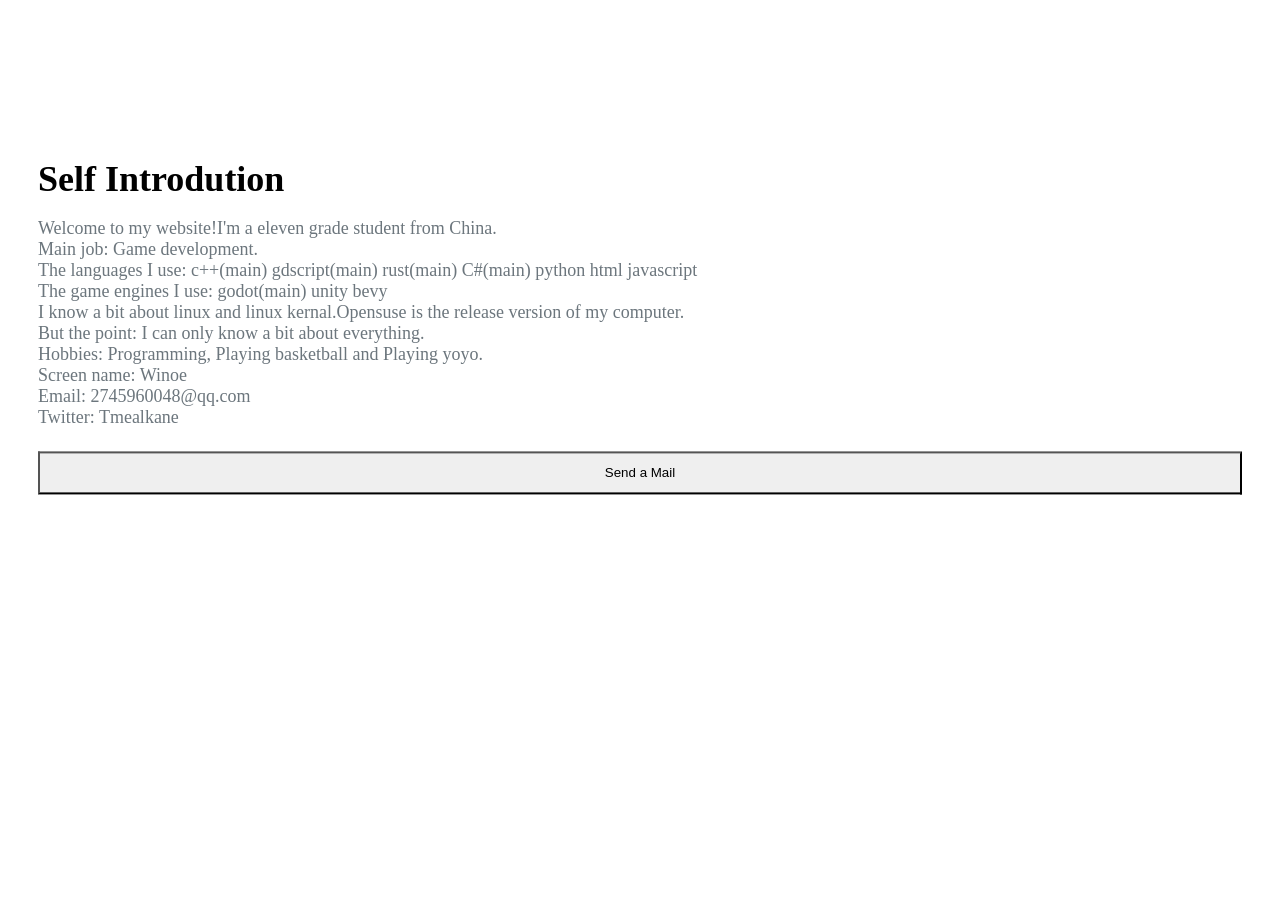
<file: htmlfiles/aboutme/index.html>
<!DOCTYPE html>
<html lang="">

<head>
    <meta charset="UTF-8">
    <meta name="viewport" content="width=device-width, initial-scale=1, shrink-to-fit=no">
    <!-- 浏览器标签上显示的网站标题 -->
    <title>关于酒舯</title>
    <!-- 网站介绍 -->
    <meta name="description" content="这是酒舯啊">
    <!-- 网站关键字 -->
    <meta name="keywords" content="关于酒舯">
    <!-- 样式文件 -->
    <link rel="stylesheet" href="https://cdn.staticfile.org/twitter-bootstrap/4.4.1/css/bootstrap.min.css">
    <link rel="stylesheet" href="https://cdn.staticfile.org/font-awesome/5.12.1/css/all.min.css">
    <link rel="stylesheet" href="./static/style.css?v=1.2.0">
    <!-- 自定义设置 -->
    <style>
        /* body { */
            /*背景图片URL 可使用随机图片API */
            /*background-image: url("https://bu.dusays.com/2022/06/04/629b0a2a89425.png");
        }*/

        .photo-bg {
            /* 卡片左侧图片 */
            background-image: url("../../images/icon.png");
        }
    </style>
    <script>
        // 音乐设置
        //let meting_music_api = "https://api.injahow.cn/meting/?type=url&id=416892104";// meting api
        let music_server = "netease"; // 音乐服务：网易云 netease 参见 meting api支持的服务
        let music_type = "playlist"; // 歌曲类型：歌单playlist 单首歌曲 song  专辑 album
        let music_id = "8362718673"; // 歌单ID或歌曲ID或者专辑ID 20173709 29732992
        let music_order = "random"; // 音频循环顺序, 顺序播放： 'list', 随机播放：'random'
        let music_mini = true; // mini模式 吸底模式开启后此选项实效 true / false
        let music_fixed = true; // 吸底模式
        let music_volume = 0.7; // 默认音量
        let music_autoplay = true; // 自动播放
        let music_loop = "all"; // 音频循环播放, 可选值: 'all', 'one', 'none' ，分别为全部循环，单曲循环，不循环
        // TODO 一言设置
    </script>
    <!-- end 自定义设置 -->
</head>
<script src="../../jquery.min.js"></script>
<script src="../../zh-cn.bilingualism.js"></script>
<body>
    <!-- <div class="kz-video">
        <video src="./static/video/lty.mp4" autoplay="autoplay" loop muted playsinline="" webkit-playsinline=""></video>
    </div> -->
    <div id="main" class="container">
        <div class="row my-card justify-content-center">
            <div class="col-lg-4 photo-bg"></div>
            <div class="col-lg-8 card">
                <!-- 大标题 -->
                <h1 data-sw-translate>Self Introdution</h1>
                <!-- 标题下的一段话 -->
                <p>
                    <div data-sw-translate>Welcome to my website!I'm a eleven grade student from China.</div>
                    <div data-sw-translate>Main job: Game development.</div>
                    <div data-sw-translate>The languages I use: c++(main) gdscript(main) rust(main) C#(main) python html javascript</div>
                    <div data-sw-translate>The game engines I use: godot(main) unity bevy</div>
                    <div data-sw-translate>I know a bit about linux and linux kernal.Opensuse is the release version of my computer.</div>
                    <div data-sw-translate>But the point: I can only know a bit about everything.</div>
                    <div data-sw-translate>Hobbies: Programming, Playing basketball and Playing yoyo.</div>
                    <div data-sw-translate>Screen name: Winoe</div>
                    <div data-sw-translate>Email: 2745960048@qq.com</div>
                    <div data-sw-translate>Twitter: Tmealkane</div>
                </p>
                <div class="container-fluid">
                    <div class="row">
                        <!-- 导航按钮组 -->
                        <!-- <button data-href="//www.kezez.com" data-title="Blog" data-window="pop" data-anim="4"
                            data-area-w="80%" data-area-h="90%" data-shade="false"
                            class="kz-nav-btn btn btn-primary col-lg-4">Blog</button>

                        <button data-href="https://github.com/kaygb/KZHomePage" data-title="GitHub" data-window="newtab"
                            data-anim="4" data-area-w="80%" data-area-h="90%" data-shade="false"
                            class="kz-nav-btn btn btn-secondary col-lg-4">GitHub</button> -->

                        <button data-href="https://mail.qq.com/cgi-bin/qm_share?t=qm_mailme&email=hi@kezez.com"
                            data-title="Blog" data-window="pop" data-anim="4" data-area-w="80%" data-area-h="90%"
                            data-shade="false" class="kz-nav-btn btn btn-success col-lg-4">Send a Mail</button>

                        <!-- end 导航按钮组 -->
                    </div>
                </div>
                <!-- aplayer inner -->
                <div id="aplayer-inner" class="aplayer"></div>
                <!-- end aplayer inner -->
                <!-- <ul class="social mt-1">
                    <li><a href="https://weibo.com/u/5223004318"><i class="fab fa-weibo " aria-hidden="true"></i></a>
                    </li>
                    <li><a href="https://github.com/kaygb"><i class="fab fa-github" aria-hidden="true"></i></a></li>
                    <li><a href="#"><i class="fab fa-telegram" aria-hidden="true"></i></a></li>
                    <li><a href="#"><i class="fab fa-twitter" aria-hidden="true"></i></a></li>
                    <li><a href="https://www.zhihu.com/people/kaygb/"><i class="fab fa-zhihu"
                                aria-hidden="true"></i></a></li>
                </ul> -->

                <!-- <footer>
                    <p>Copyright 2018 - Now <a href="https://www.170601.xyz/" target="_blank">七六零一</a>
                        <a href="http://beian.miit.gov.cn/" target="_blank">豫ICP备00000000号-1</a>
                        <br>Mod by
                        <a href="https://github.com/kaygb" target="_blank" rel="">kaygb</a>
                        <a href="https://console.upyun.com/register/?invite=r1FdZxBoH" target="_blank"
                            rel="nofollow"><img src="https://bu.dusays.com/2021/12/15/9991d2344d2ca.png"
                                style="width:50px;"></a>
                    </p>
                </footer> -->
            </div>
        </div>

    </div>

    <!-- aplayer -->
    <div id="aplayer-fixed" class="aplayer"></div>
    <script src="https://cdn.staticfile.org/jquery/3.2.1/jquery.min.js"></script>
    <script src="./static/APlayer-1.10.1/dist/APlayer.min.js"></script>
    <script src="./static/Meting.min.js"></script>
    <!-- end_aplayer -->
    <script src="https://cdn.staticfile.org/popper.js/1.15.0/umd/popper.min.js"></script>
    <script defer src="https://cdn.staticfile.org/twitter-bootstrap/4.4.1/js/bootstrap.min.js"></script>
    <script src="./static/layer-v3.5.1/layer/layer.js"></script>

    <script src="./static/main.js"></script>

</html>
</file>
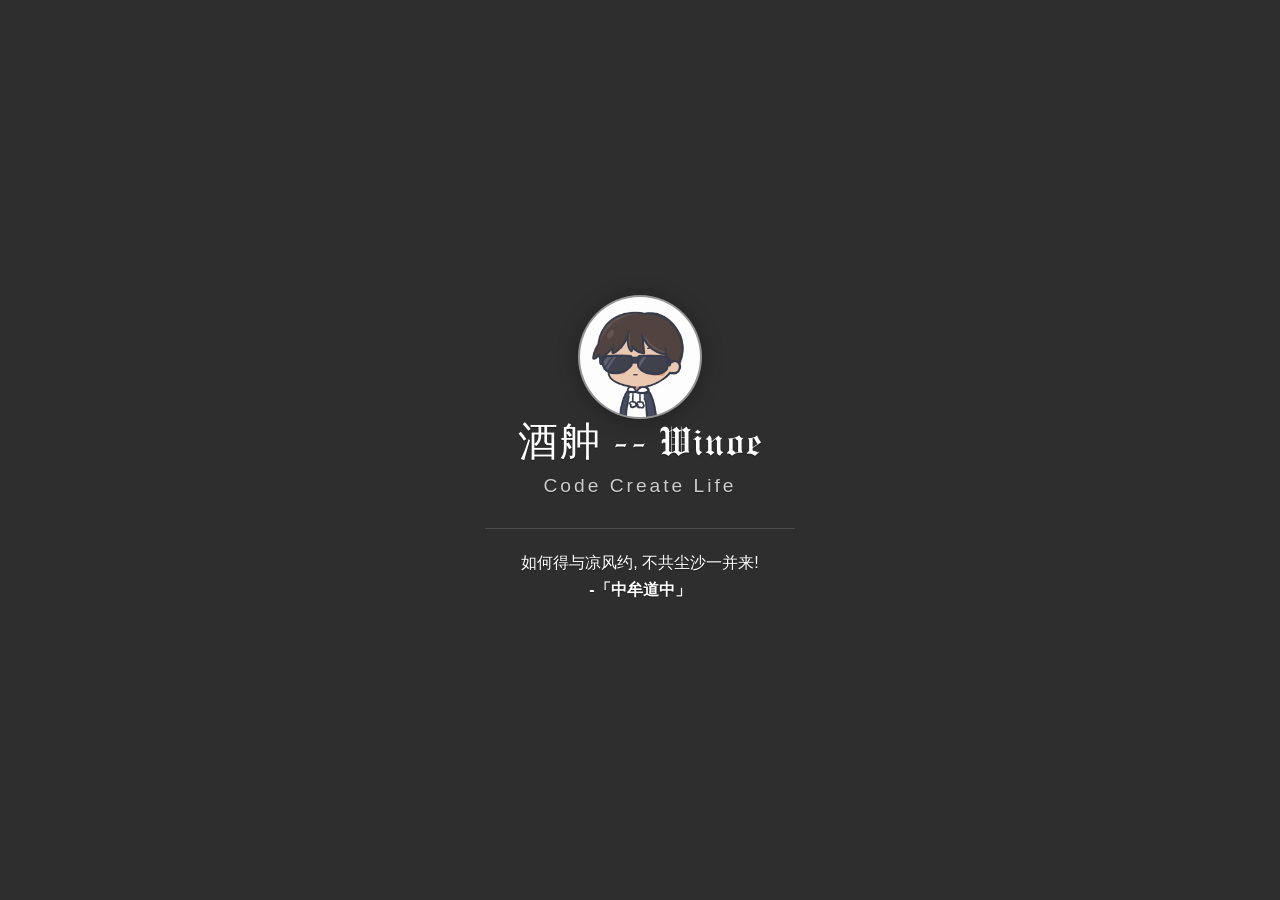
<file: htmlfiles/homepage/index.html>
<!DOCTYPE html>
<html>

<head>
    <meta charset="utf-8">
    <meta http-equiv="X-UA-Compatible" content="IE=edge">
    <meta name="viewport" content="width=device-width, initial-scale=1">
    <meta name="description" content="Dmego Home">
    <meta name="keywords" content="Dmego,Homepage">
    <meta name="author" content="Dmego">
    <link rel="stylesheet" type="text/css" href="assets/css/onlinewebfonts.css"/>
    <link rel="stylesheet" type="text/css" href="assets/css/vno.css">
    <link rel="stylesheet" type="text/css" href="assets/css/iconfont.css">
    <link rel="apple-touch-icon" href="apple-touch-icon.png">
    <link rel="icon" href="favicon.ico">
</head>

<body>
    <span class="mobile btn-mobile-menu">
        <i class="social iconfont icon-list btn-mobile-menu__icon"></i>
        <i class="social iconfont icon-angleup btn-mobile-close__icon hidden"></i>
    </span>
    <header id="panel" class="panel-cover">
        <div class="panel-main">
            <div class="panel-main__inner panel-inverted">
                <div class="panel-main__content">
                    <div class="ih-item circle effect right_to_left">            
                        <a href="#" title="" class="blog-button">
                            <div class="img"><img src="../../images/icon.png" alt="img" class="js-avatar iUp profilepic"></div>
                            <div class="info iUp">
                                <div class="info-back">
                                    <h2> 
                                        
                                            奋斗
                                        
                                    </h2>
                                    <p>
                                        
                                            2026 · 高二
                                        
                                    </p>
                                </div>
                            </div>
                        </a>
                    </div>
                    <h1 class="panel-cover__title panel-title iUp">
                        <a href="#" title="Dmego Home">酒舯 -- Winoe</a>
                    </h1>
                    <p class="panel-cover__subtitle panel-subtitle iUp">Code Create Life</p>
                    <hr class="panel-cover__divider iUp" />
                    <p id="description" class="panel-cover__description iUp">如何得与凉风约, 不共尘沙一并来!
                        <br/>
                        <strong>-「中牟道中」</strong>
                    </p>
                </div>
            </div>
            <div class="panel-cover--overlay cover-slate"></div>
        </div>
    </header>
    <script type="text/javascript" src="assets/js/main.js"></script>
    <script type="text/javascript" src="./assets/json/images.json?cb=getBingImages"></script>
  </body>
</html>
</file>
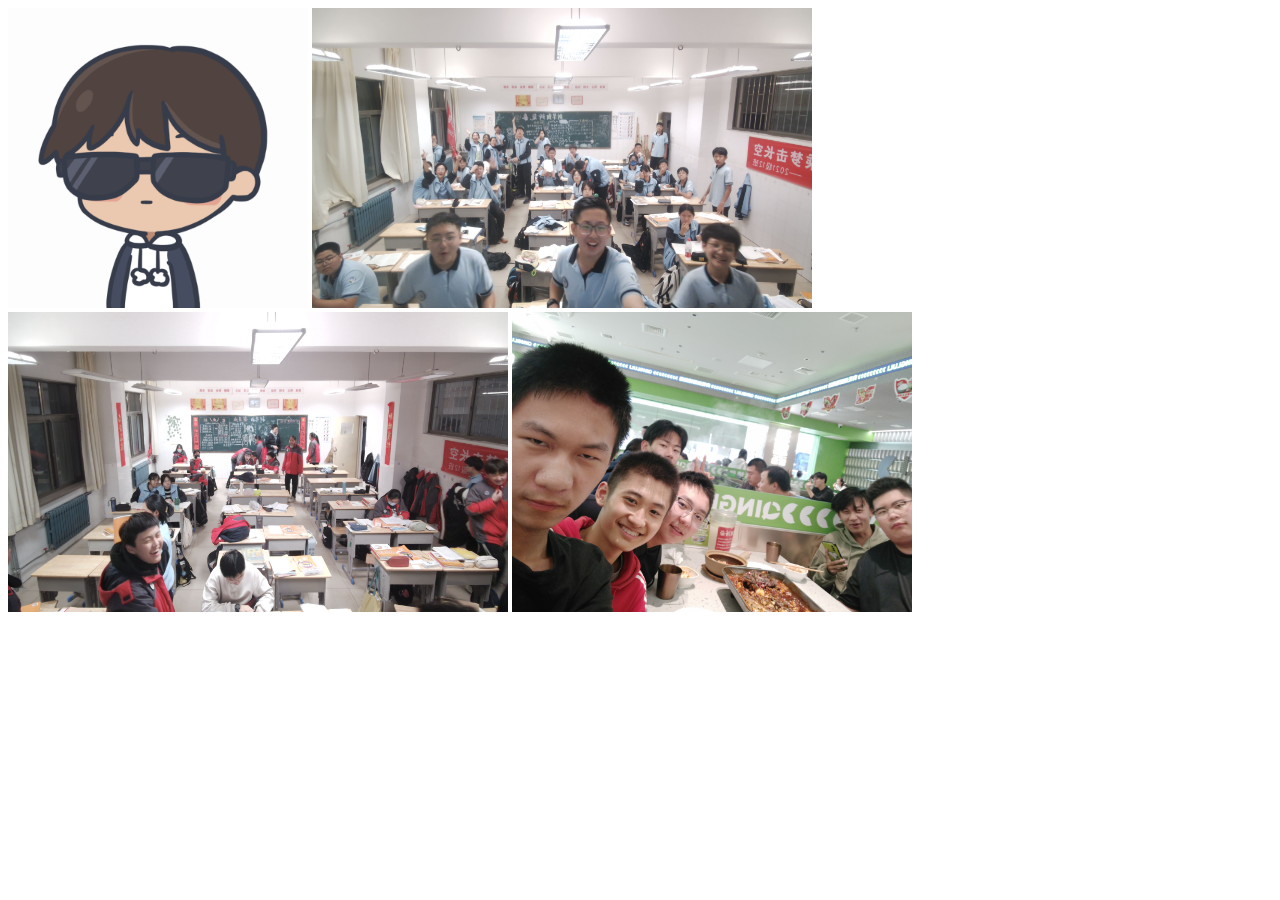
<file: htmlfiles/photos.html>
<!DOCTYPE html>
<html>
    <head>
        <meta charset="utf-8">
        <link rel="icon" href="imgs/icon.png">
        <title>甲基的相册</title>
    </head>
    <body>
        <img src="../imgs/icon.png" alt="Pulpit rock" width="300" height="300">
        <img src="../images/classmates/classmates1.jpg" alt="classmates1" width="500" height="300">
        <img src="../images/classmates/classmates2.jpg" alt="classmates2" width="500" height="300">
        <img src="../images/birthday_classmates_photo.jpg" alt="classmates2" width="400" height="300">
    </body>
</html>
</file>
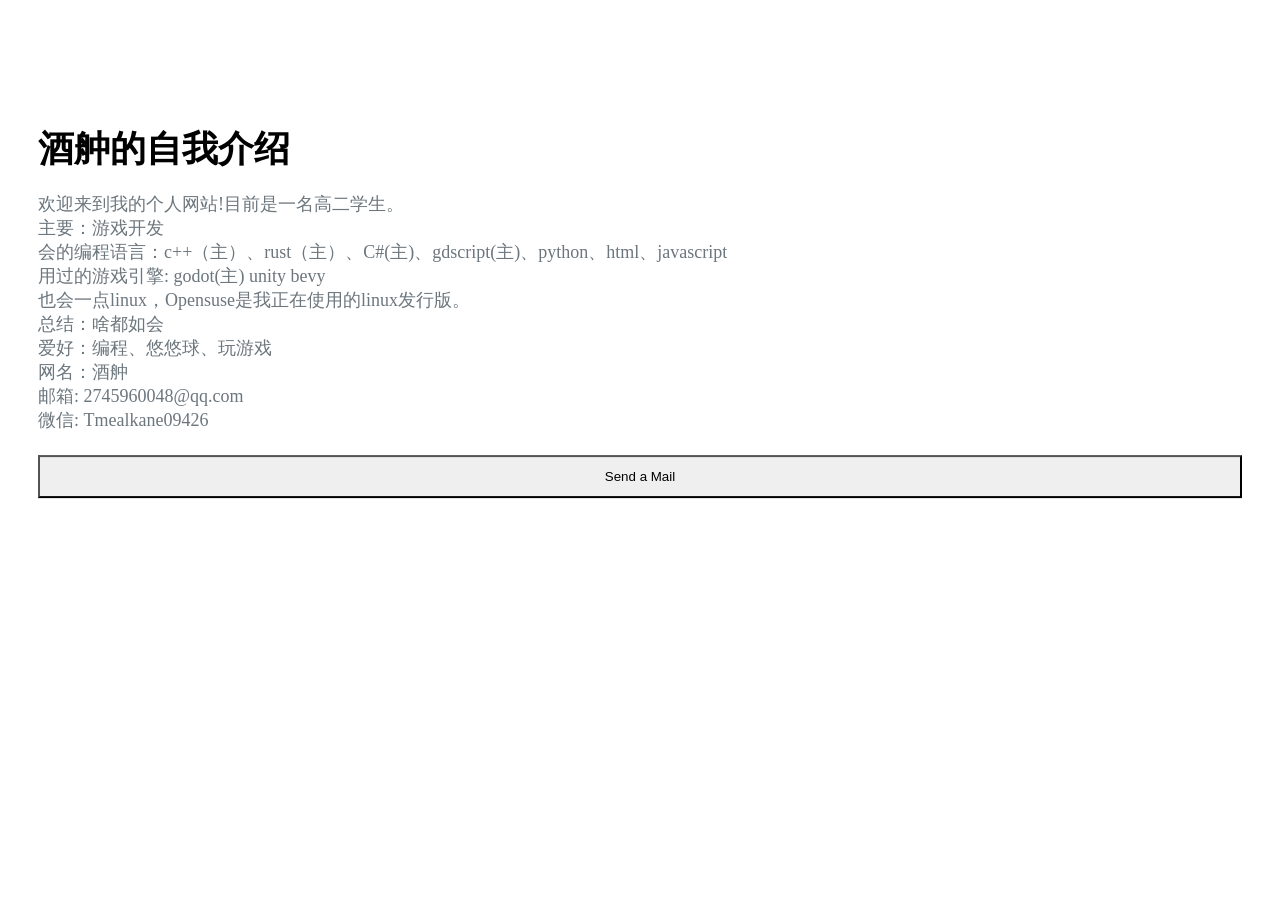
<file: htmlfiles/aboutme/index_cn.html>
<!DOCTYPE html>
<html lang="">

<head>
    <meta charset="UTF-8">
    <meta name="viewport" content="width=device-width, initial-scale=1, shrink-to-fit=no">
    <!-- 浏览器标签上显示的网站标题 -->
    <title>关于酒舯</title>
    <!-- 网站介绍 -->
    <meta name="description" content="这是酒舯啊">
    <!-- 网站关键字 -->
    <meta name="keywords" content="关于酒舯">
    <!-- 样式文件 -->
    <link rel="stylesheet" href="https://cdn.staticfile.org/twitter-bootstrap/4.4.1/css/bootstrap.min.css">
    <link rel="stylesheet" href="https://cdn.staticfile.org/font-awesome/5.12.1/css/all.min.css">
    <link rel="stylesheet" href="./static/style.css?v=1.2.0">
    <!-- 自定义设置 -->
    <style>
        /* body { */
            /*背景图片URL 可使用随机图片API */
            /*background-image: url("https://bu.dusays.com/2022/06/04/629b0a2a89425.png");
        }*/

        .photo-bg {
            /* 卡片左侧图片 */
            background-image: url("../../images/icon.png");
        }
    </style>
    <script>
        // 音乐设置
        //let meting_music_api = "https://api.injahow.cn/meting/?type=url&id=416892104";// meting api
        let music_server = "netease"; // 音乐服务：网易云 netease 参见 meting api支持的服务
        let music_type = "playlist"; // 歌曲类型：歌单playlist 单首歌曲 song  专辑 album
        let music_id = "8362718673"; // 歌单ID或歌曲ID或者专辑ID 20173709 29732992
        let music_order = "random"; // 音频循环顺序, 顺序播放： 'list', 随机播放：'random'
        let music_mini = true; // mini模式 吸底模式开启后此选项实效 true / false
        let music_fixed = true; // 吸底模式
        let music_volume = 0.7; // 默认音量
        let music_autoplay = true; // 自动播放
        let music_loop = "all"; // 音频循环播放, 可选值: 'all', 'one', 'none' ，分别为全部循环，单曲循环，不循环
        // TODO 一言设置
    </script>
    <!-- end 自定义设置 -->
</head>
<script src="../../jquery.min.js"></script>
<script src="../../zh-cn.bilingualism.js"></script>
<body>
    <!-- <div class="kz-video">
        <video src="./static/video/lty.mp4" autoplay="autoplay" loop muted playsinline="" webkit-playsinline=""></video>
    </div> -->
    <div id="main" class="container">
        <div class="row my-card justify-content-center">
            <div class="col-lg-4 photo-bg"></div>
            <div class="col-lg-8 card">
                <!-- 大标题 -->
                <h1 data-sw-translate>酒舯的自我介绍</h1>
                <!-- 标题下的一段话 -->
                <p>
                    <div data-sw-translate>欢迎来到我的个人网站!目前是一名高二学生。</div>
                    <div data-sw-translate>主要：游戏开发</div>
                    <div data-sw-translate>会的编程语言：c++（主）、rust（主）、C#(主)、gdscript(主)、python、html、javascript</div>
                    <div data-sw-translate>用过的游戏引擎: godot(主) unity bevy</div>
                    <div data-sw-translate>也会一点linux，Opensuse是我正在使用的linux发行版。</div>
                    <div data-sw-translate>总结：啥都如会</div>
                    <div data-sw-translate>爱好：编程、悠悠球、玩游戏</div>
                    <div data-sw-translate>网名：酒舯</div>
                    <div data-sw-translate>邮箱: 2745960048@qq.com</div>
                    <div data-sw-translate>微信: Tmealkane09426</div>
                </p>
                <div class="container-fluid">
                    <div class="row">
                        <!-- 导航按钮组 -->
                        <!-- <button data-href="//www.kezez.com" data-title="Blog" data-window="pop" data-anim="4"
                            data-area-w="80%" data-area-h="90%" data-shade="false"
                            class="kz-nav-btn btn btn-primary col-lg-4">Blog</button>

                        <button data-href="https://github.com/kaygb/KZHomePage" data-title="GitHub" data-window="newtab"
                            data-anim="4" data-area-w="80%" data-area-h="90%" data-shade="false"
                            class="kz-nav-btn btn btn-secondary col-lg-4">GitHub</button> -->

                        <button data-href="https://mail.qq.com/cgi-bin/qm_share?t=qm_mailme&email=hi@kezez.com"
                            data-title="Blog" data-window="pop" data-anim="4" data-area-w="80%" data-area-h="90%"
                            data-shade="false" class="kz-nav-btn btn btn-success col-lg-4">Send a Mail</button>

                        <!-- end 导航按钮组 -->
                    </div>
                </div>
                <!-- aplayer inner -->
                <div id="aplayer-inner" class="aplayer"></div>
                <!-- end aplayer inner -->
                <!-- <ul class="social mt-1">
                    <li><a href="https://weibo.com/u/5223004318"><i class="fab fa-weibo " aria-hidden="true"></i></a>
                    </li>
                    <li><a href="https://github.com/kaygb"><i class="fab fa-github" aria-hidden="true"></i></a></li>
                    <li><a href="#"><i class="fab fa-telegram" aria-hidden="true"></i></a></li>
                    <li><a href="#"><i class="fab fa-twitter" aria-hidden="true"></i></a></li>
                    <li><a href="https://www.zhihu.com/people/kaygb/"><i class="fab fa-zhihu"
                                aria-hidden="true"></i></a></li>
                </ul> -->

                <!-- <footer>
                    <p>Copyright 2018 - Now <a href="https://www.170601.xyz/" target="_blank">七六零一</a>
                        <a href="http://beian.miit.gov.cn/" target="_blank">豫ICP备00000000号-1</a>
                        <br>Mod by
                        <a href="https://github.com/kaygb" target="_blank" rel="">kaygb</a>
                        <a href="https://console.upyun.com/register/?invite=r1FdZxBoH" target="_blank"
                            rel="nofollow"><img src="https://bu.dusays.com/2021/12/15/9991d2344d2ca.png"
                                style="width:50px;"></a>
                    </p>
                </footer> -->
            </div>
        </div>

    </div>

    <!-- aplayer -->
    <div id="aplayer-fixed" class="aplayer"></div>
    <script src="https://cdn.staticfile.org/jquery/3.2.1/jquery.min.js"></script>
    <script src="./static/APlayer-1.10.1/dist/APlayer.min.js"></script>
    <script src="./static/Meting.min.js"></script>
    <!-- end_aplayer -->
    <script src="https://cdn.staticfile.org/popper.js/1.15.0/umd/popper.min.js"></script>
    <script defer src="https://cdn.staticfile.org/twitter-bootstrap/4.4.1/js/bootstrap.min.js"></script>
    <script src="./static/layer-v3.5.1/layer/layer.js"></script>

    <script src="./static/main.js"></script>

</html>
</file>
<file: htmlfiles/aboutme/static/style.css>
html, body {
    font-size: 18px;
    color: #6c767d;
    background-color: #fff;
    /* background-image: url("https://bu.dusays.com/2022/06/04/629b0a2a89425.png"); */
    background-attachment: fixed;
    background-repeat: no-repeat;
    background-size: cover;
    height: 100%;
}


/*定义滚动条高宽及背景 高宽分别对应横竖滚动条的尺寸*/

::-webkit-scrollbar {
    width: 5px;
    /* height: 5px; */
    background-color: #F5F5F5;
}


/*定义滚动条轨道 内阴影+圆角*/

::-webkit-scrollbar-track {
    -webkit-box-shadow: inset 0 0 6px rgba(0, 0, 0, 0.3);
    border-radius: 10px;
    background-color: #F5F5F5;
}


/*定义滑块 内阴影+圆角*/

::-webkit-scrollbar-thumb {
    border-radius: 10px;
    -webkit-box-shadow: inset 0 0 6px rgba(0, 0, 0, .3);
    background-color: #555;
}
#main .aplayer{
    margin: 10px 0!important;
}
h1 {
    font-size: 36px;
    margin-bottom: .5em;
}

h2 {
    font-size: 24px;
}

h3 {
    font-size: 20px;
    margin-top: 1em;
}

h4 {
    font-size: 16px;
}

h1,
h2,
h3,
h4 {
    color: black;
}

/* 视频背景 */
.kz-video {
    position: fixed;
    width: 100%;
    height: 100%;
    margin: 0;
    padding: 0;
}

.kz-video video {
    min-width: 100%;
    min-height: 100%;
    background-size: cover;
    width: auto;
    height: auto;
}

.card {
    border: none;
    padding: 50px 30px 0px;
    border-radius: 0;
}

.container {
    position: relative;
    top: 50%;
    transform: translateY(-90%);
}

.my-card {
    /* box-shadow: 0px 5px 15px 5px rgb(203, 221, 232); */
}

strike {
    color: red;
}

.btn {
    border-radius: 0;
    margin: 5px 0;
    width: 100%;
    padding: 12px 40px;
    transition: ease;
}

.btn-primary {
    /* box-shadow: 0px 5px 15px 5px rgb(203, 221, 232); */
    padding: 12px 40px;
    transition: ease;
}

.btn-primary:hover {
    box-shadow: 5px -2px 15px 0px rgb(203, 221, 232);
}

.btn-secondary {
    /* box-shadow: 0px 5px 15px 5px rgb(203, 221, 232); */
    padding: 12px 40px;
    transition: ease;
}

.btn-secondary:hover {
    box-shadow: 5px -2px 15px 0px rgb(203, 221, 232);
}

.btn-success {
    /* box-shadow: 0px 5px 15px 5px rgb(203, 221, 232); */
    padding: 12px 40px;
    transition: ease;
}

.btn-success:hover {
    box-shadow: 5px -2px 15px 0px rgb(203, 221, 232);
}

.social {
    padding-left: 0;
}

.social p {
    margin-bottom: 0;
}

.social li {
    list-style: none;
    float: left;
    margin-right: 15px;
}

.card-text {
    margin-bottom: 20px;
}

.social .fa {
    font-size: 24px;
}

.photo-bg {
    /* background-image: url(assets/background.jpg); */
    background-image: url("../../../images/icon.png");
    background-position: center;
    background-repeat: no-repeat;
    background-size: contain;
}

footer p {
    font-size: 12px;
}

#kaygb-blog-a,
#kaygb-mail-a {
    display: none;
}

@media (max-width: 1199px) {
    body {
        min-height: 600px;
    }
    h1 {
        font-size: 24px;
    }
    h2,
    .social .fa {
        font-size: 20px;
    }
    h3 {
        font-size: 16px;
    }
    h4,
    p {
        font-size: 14px;
    }
    .card {
        padding: 500px 50px 0px;
    }
}

@media (max-width: 1199px) {
    .photo-bg {
        min-height: calc(100vh- 500px);
    }
}

@media(max-width:991px) {
    .photo-bg {
        background-position: top;
        min-height: calc(90vh - 440px);
    }
}

@media(max-width: 767px) {
    .container {
        position: relative;
        top: 0;
        transform: translateY(0);
    }
    .photo-bg {
        height: 180px;
    }
    .card {
        padding: 20px;
    }
    #kaygb-blog-a,
    #kaygb-mail-a {
        display: block;
    }
    #kaygb-blog,
    #kaygb-mail {
        display: none;
    }
}

#frame {
    width: 50%;
    height: 50vh;
    margin: 0;
    background: #fff;
    position: fixed;
    z-index: 999;
    top: 5%;
    left: 5%;
}

#aplayer {
    z-index: 20000000;
}
</file>
<file: htmlfiles/homepage/assets/css/onlinewebfonts.css>
@font-face {font-family: "Engravers' Old English BT";
    src: url("../fonts/d571b52b60b5617399ce8eab62bf3eb3.eot"); /* IE9*/
    src: url("../fonts/d571b52b60b5617399ce8eab62bf3eb3.eot?#iefix") format("embedded-opentype"), /* IE6-IE8 */
    url("../fonts/d571b52b60b5617399ce8eab62bf3eb3.woff2") format("woff2"), /* chrome firefox */
    url("../fonts/d571b52b60b5617399ce8eab62bf3eb3.woff") format("woff"), /* chrome firefox */
    url("../fonts/d571b52b60b5617399ce8eab62bf3eb3.ttf") format("truetype"), /* chrome firefox opera Safari, Android, iOS 4.2+*/
    url("../fonts/d571b52b60b5617399ce8eab62bf3eb3.svg") format("svg"); /* iOS 4.1- */
}
</file>
<file: htmlfiles/homepage/assets/css/vno.css>
html{font-family:sans-serif;-ms-text-size-adjust:100%;-webkit-text-size-adjust:100%}body{margin:0}.ih-item.circle.effect{margin:0 auto;-webkit-perspective:900px;-moz-perspective:900px;perspective:900px}.ih-item.circle.effect .img{z-index:11;-webkit-transition:all .5s ease-in-out;-moz-transition:all .5s ease-in-out;transition:all .5s ease-in-out}.ih-item.circle.effect .info{-webkit-transform-style:preserve-3d;-moz-transform-style:preserve-3d;-ms-transform-style:preserve-3d;-o-transform-style:preserve-3d;transform-style:preserve-3d}.ih-item.circle.effect .info .info-back{opacity:1;border-radius:50%;width:100%;height:100%;background:#333}.ih-item.circle.effect .info h2{color:#fff;position:relative;font-size:18px;margin:0 auto;padding-top:40px;height:35px;text-shadow:0 0 1px white,0 1px 2px rgba(0,0,0,0.3)}.ih-item.circle.effect .info p{color:#bbb;padding:0;font-style:italic;padding-left:0;font-size:10px}.ih-item.circle.effect.bottom_to_top .img{-webkit-transform-origin:50% 0;-moz-transform-origin:50% 0;-ms-transform-origin:50% 0;-o-transform-origin:50% 0;transform-origin:50% 0}.ih-item.circle.effect.bottom_to_top a:hover .img{-webkit-transform:rotate3d(1,0,0,180deg);-moz-transform:rotate3d(1,0,0,180deg);-ms-transform:rotate3d(1,0,0,180deg);-o-transform:rotate3d(1,0,0,180deg);transform:rotate3d(1,0,0,180deg)}.ih-item.circle.effect.top_to_bottom .img{-webkit-transform-origin:50% 100%;-moz-transform-origin:50% 100%;-ms-transform-origin:50% 100%;-o-transform-origin:50% 100%;transform-origin:50% 100%}.ih-item.circle.effect.top_to_bottom a:hover .img{-webkit-transform:rotate3d(1,0,0,-180deg);-moz-transform:rotate3d(1,0,0,-180deg);-ms-transform:rotate3d(1,0,0,-180deg);-o-transform:rotate3d(1,0,0,-180deg);transform:rotate3d(1,0,0,-180deg)}.ih-item.circle.effect.left_to_right .img{-webkit-transform-origin:100% 50%;-moz-transform-origin:100% 50%;-ms-transform-origin:100% 50%;-o-transform-origin:100% 50%;transform-origin:100% 50%}.ih-item.circle.effect.left_to_right a:hover .img{-webkit-transform:rotate3d(0,1,0,180deg);-moz-transform:rotate3d(0,1,0,180deg);-ms-transform:rotate3d(0,1,0,180deg);-o-transform:rotate3d(0,1,0,180deg);transform:rotate3d(0,1,0,180deg)}.ih-item.circle.effect.right_to_left .img{-webkit-transform-origin:0 50%;-moz-transform-origin:0 50%;-ms-transform-origin:0 50%;-o-transform-origin:0 50%;transform-origin:0 50%}.ih-item.circle.effect.right_to_left a:hover .img{-webkit-transform:rotate3d(0,1,0,-180deg);-moz-transform:rotate3d(0,1,0,-180deg);-ms-transform:rotate3d(0,1,0,-180deg);-o-transform:rotate3d(0,1,0,-180deg);transform:rotate3d(0,1,0,-180deg)}.ih-item a{color:#333}.ih-item a:hover{text-decoration:none}.ih-item img{width:100%;height:100%}.ih-item.circle{position:relative;width:120px;height:120px;border-radius:50%}.ih-item.circle .img{position:relative;width:120px;height:120px;border-radius:50%}.ih-item.circle .img:before{position:absolute;display:block;content:"";width:100%;height:100%;border-radius:50%;-webkit-transition:all .35s ease-in-out;-moz-transition:all .35s ease-in-out;transition:all .35s ease-in-out}.ih-item.circle .img img{border-radius:50%}.ih-item.circle .info{position:absolute;top:0;bottom:0;left:0;right:0;text-align:center;border-radius:50%;-webkit-backface-visibility:hidden;backface-visibility:hidden}@media all and (max-width:780px){.ih-item.circle .img{position:relative;width:100px;height:100px;border-radius:50%}.ih-item.circle{position:relative;width:100px;height:100px;border-radius:50%}.ih-item.circle .info .info-back h2{font-size:.9em}}.profilepic{text-align:center;display:block;-webkit-box-shadow:0 0 0 2px rgba(255,255,255,0.5),0px 2px 20px 3px rgba(0,0,0,0.25);box-shadow:0 0 0 2px rgba(255,255,255,0.5),0px 2px 20px 3px rgba(0,0,0,0.25);border-radius:300px;width:128px;height:128px;margin:0 auto;position:relative;overflow:hidden;background:#88acdb;-webkit-transition:all .2s ease-in;display:-webkit-box;-webkit-box-orient:horizontal;-webkit-box-pack:center;-webkit-box-align:center;text-align:center}.animated{-webkit-animation-fill-mode:both;-moz-animation-fill-mode:both;-ms-animation-fill-mode:both;-o-animation-fill-mode:both;animation-fill-mode:both;-webkit-animation-duration:1s;-moz-animation-duration:1s;-ms-animation-duration:1s;-o-animation-duration:1s;animation-duration:1s}.animated.hinge{-webkit-animation-duration:1s;-moz-animation-duration:1s;-ms-animation-duration:1s;-o-animation-duration:1s;animation-duration:1s}@-webkit-keyframes flash{0%,50%,100%{opacity:1}25%,75%{opacity:0}}@-moz-keyframes flash{0%,50%,100%{opacity:1}25%,75%{opacity:0}}@-o-keyframes flash{0%,50%,100%{opacity:1}25%,75%{opacity:0}}.flash{-webkit-animation-name:flash;-moz-animation-name:flash;-o-animation-name:flash;animation-name:flash}@-webkit-keyframes shake{0%,100%{-webkit-transform:translateX(0)}10%,30%,50%,70%,90%{-webkit-transform:translateX(-10px)}20%,40%,60%,80%{-webkit-transform:translateX(10px)}}@-moz-keyframes shake{0%,100%{-moz-transform:translateX(0)}10%,30%,50%,70%,90%{-moz-transform:translateX(-10px)}
20%,40%,60%,80%{-moz-transform:translateX(10px)}}@-o-keyframes shake{0%,100%{-o-transform:translateX(0)}10%,30%,50%,70%,90%{-o-transform:translateX(-10px)}20%,40%,60%,80%{-o-transform:translateX(10px)}}.shake{-webkit-animation-name:shake;-moz-animation-name:shake;-o-animation-name:shake;animation-name:shake}@-webkit-keyframes bounce{0%,20%,50%,80%,100%{-webkit-transform:translateY(0)}40%{-webkit-transform:translateY(-30px)}60%{-webkit-transform:translateY(-15px)}}@-moz-keyframes bounce{0%,20%,50%,80%,100%{-moz-transform:translateY(0)}40%{-moz-transform:translateY(-30px)}60%{-moz-transform:translateY(-15px)}}@-o-keyframes bounce{0%,20%,50%,80%,100%{-o-transform:translateY(0)}40%{-o-transform:translateY(-30px)}60%{-o-transform:translateY(-15px)}}.bounce{-webkit-animation-name:bounce;-moz-animation-name:bounce;-o-animation-name:bounce;animation-name:bounce}@-webkit-keyframes tada{0%{-webkit-transform:scale(1)}10%,20%{-webkit-transform:scale(0.9) rotate(-3deg)}30%,50%,70%,90%{-webkit-transform:scale(1.1) rotate(3deg)}40%,60%,80%{-webkit-transform:scale(1.1) rotate(-3deg)}100%{-webkit-transform:scale(1) rotate(0)}}@-moz-keyframes tada{0%{-moz-transform:scale(1)}10%,20%{-moz-transform:scale(0.9) rotate(-3deg)}30%,50%,70%,90%{-moz-transform:scale(1.1) rotate(3deg)}40%,60%,80%{-moz-transform:scale(1.1) rotate(-3deg)}100%{-moz-transform:scale(1) rotate(0)}}@-o-keyframes tada{0%{-o-transform:scale(1)}10%,20%{-o-transform:scale(0.9) rotate(-3deg)}30%,50%,70%,90%{-o-transform:scale(1.1) rotate(3deg)}40%,60%,80%{-o-transform:scale(1.1) rotate(-3deg)}100%{-o-transform:scale(1) rotate(0)}}.tada{-webkit-animation-name:tada;-moz-animation-name:tada;-o-animation-name:tada;animation-name:tada}@-webkit-keyframes swing{20%,40%,60%,80%,100%{-webkit-transform-origin:top center}20%{-webkit-transform:rotate(15deg)}40%{-webkit-transform:rotate(-10deg)}60%{-webkit-transform:rotate(5deg)}80%{-webkit-transform:rotate(-5deg)}100%{-webkit-transform:rotate(0deg)}}@-moz-keyframes swing{20%{-moz-transform:rotate(15deg)}40%{-moz-transform:rotate(-10deg)}60%{-moz-transform:rotate(5deg)}80%{-moz-transform:rotate(-5deg)}100%{-moz-transform:rotate(0deg)}}@-o-keyframes swing{20%{-o-transform:rotate(15deg)}40%{-o-transform:rotate(-10deg)}60%{-o-transform:rotate(5deg)}80%{-o-transform:rotate(-5deg)}100%{-o-transform:rotate(0deg)}}.swing{-webkit-transform-origin:top center;-moz-transform-origin:top center;-o-transform-origin:top center;transform-origin:top center;-webkit-animation-name:swing;-moz-animation-name:swing;-o-animation-name:swing;animation-name:swing}@-webkit-keyframes wobble{0%{-webkit-transform:translateX(0%)}15%{-webkit-transform:translateX(-25%) rotate(-5deg)}30%{-webkit-transform:translateX(20%) rotate(3deg)}45%{-webkit-transform:translateX(-15%) rotate(-3deg)}60%{-webkit-transform:translateX(10%) rotate(2deg)}75%{-webkit-transform:translateX(-5%) rotate(-1deg)}100%{-webkit-transform:translateX(0%)}}@-moz-keyframes wobble{0%{-moz-transform:translateX(0%)}15%{-moz-transform:translateX(-25%) rotate(-5deg)}30%{-moz-transform:translateX(20%) rotate(3deg)}45%{-moz-transform:translateX(-15%) rotate(-3deg)}60%{-moz-transform:translateX(10%) rotate(2deg)}75%{-moz-transform:translateX(-5%) rotate(-1deg)}100%{-moz-transform:translateX(0%)}}@-o-keyframes wobble{0%{-o-transform:translateX(0%)}15%{-o-transform:translateX(-25%) rotate(-5deg)}30%{-o-transform:translateX(20%) rotate(3deg)}45%{-o-transform:translateX(-15%) rotate(-3deg)}60%{-o-transform:translateX(10%) rotate(2deg)}75%{-o-transform:translateX(-5%) rotate(-1deg)}100%{-o-transform:translateX(0%)}}.wobble{-webkit-animation-name:wobble;-moz-animation-name:wobble;-o-animation-name:wobble;animation-name:wobble}@-webkit-keyframes pulse{0%{-webkit-transform:scale(1)}50%{-webkit-transform:scale(1.1)}100%{-webkit-transform:scale(1)}}@-moz-keyframes pulse{0%{-moz-transform:scale(1)}50%{-moz-transform:scale(1.1)}100%{-moz-transform:scale(1)}}@-o-keyframes pulse{0%{-o-transform:scale(1)}50%{-o-transform:scale(1.1)}100%{-o-transform:scale(1)}}.pulse{-webkit-animation-name:pulse;-moz-animation-name:pulse;-o-animation-name:pulse;animation-name:pulse}@-webkit-keyframes flip{0%{-webkit-transform:perspective(400px) translateZ(0) rotateY(0) scale(1);-webkit-animation-timing-function:ease-out}40%{-webkit-transform:perspective(400px) translateZ(150px) rotateY(170deg) scale(1);-webkit-animation-timing-function:ease-out}50%{-webkit-transform:perspective(400px) translateZ(150px) rotateY(190deg) scale(1);-webkit-animation-timing-function:ease-in}80%{-webkit-transform:perspective(400px) translateZ(0) rotateY(360deg) scale(0.95);-webkit-animation-timing-function:ease-in}100%{-webkit-transform:perspective(400px) translateZ(0) rotateY(360deg) scale(1);-webkit-animation-timing-function:ease-in}}@-moz-keyframes flip{0%{-moz-transform:perspective(400px) translateZ(0) rotateY(0) scale(1);-moz-animation-timing-function:ease-out}40%{-moz-transform:perspective(400px) translateZ(150px) rotateY(170deg) scale(1);-moz-animation-timing-function:ease-out}
50%{-moz-transform:perspective(400px) translateZ(150px) rotateY(190deg) scale(1);-moz-animation-timing-function:ease-in}80%{-moz-transform:perspective(400px) translateZ(0) rotateY(360deg) scale(0.95);-moz-animation-timing-function:ease-in}100%{-moz-transform:perspective(400px) translateZ(0) rotateY(360deg) scale(1);-moz-animation-timing-function:ease-in}}@-o-keyframes flip{0%{-o-transform:perspective(400px) translateZ(0) rotateY(0) scale(1);-o-animation-timing-function:ease-out}40%{-o-transform:perspective(400px) translateZ(150px) rotateY(170deg) scale(1);-o-animation-timing-function:ease-out}50%{-o-transform:perspective(400px) translateZ(150px) rotateY(190deg) scale(1);-o-animation-timing-function:ease-in}80%{-o-transform:perspective(400px) translateZ(0) rotateY(360deg) scale(0.95);-o-animation-timing-function:ease-in}100%{-o-transform:perspective(400px) translateZ(0) rotateY(360deg) scale(1);-o-animation-timing-function:ease-in}}.animated.flip{-webkit-backface-visibility:visible!important;-webkit-animation-name:flip;-moz-backface-visibility:visible!important;-moz-animation-name:flip;-o-backface-visibility:visible!important;-o-animation-name:flip;backface-visibility:visible!important;animation-name:flip}@-webkit-keyframes flipInX{0%{-webkit-transform:perspective(400px) rotateX(90deg);opacity:0}40%{-webkit-transform:perspective(400px) rotateX(-10deg)}70%{-webkit-transform:perspective(400px) rotateX(10deg)}100%{-webkit-transform:perspective(400px) rotateX(0deg);opacity:1}}@-moz-keyframes flipInX{0%{-moz-transform:perspective(400px) rotateX(90deg);opacity:0}40%{-moz-transform:perspective(400px) rotateX(-10deg)}70%{-moz-transform:perspective(400px) rotateX(10deg)}100%{-moz-transform:perspective(400px) rotateX(0deg);opacity:1}}@-o-keyframes flipInX{0%{-o-transform:perspective(400px) rotateX(90deg);opacity:0}40%{-o-transform:perspective(400px) rotateX(-10deg)}70%{-o-transform:perspective(400px) rotateX(10deg)}100%{-o-transform:perspective(400px) rotateX(0deg);opacity:1}}.flipInX{-webkit-backface-visibility:visible!important;-webkit-animation-name:flipInX;-moz-backface-visibility:visible!important;-moz-animation-name:flipInX;-o-backface-visibility:visible!important;-o-animation-name:flipInX;backface-visibility:visible!important;animation-name:flipInX}@-webkit-keyframes flipOutX{0%{-webkit-transform:perspective(400px) rotateX(0deg);opacity:1}100%{-webkit-transform:perspective(400px) rotateX(90deg);opacity:0}}@-moz-keyframes flipOutX{0%{-moz-transform:perspective(400px) rotateX(0deg);opacity:1}100%{-moz-transform:perspective(400px) rotateX(90deg);opacity:0}}@-o-keyframes flipOutX{0%{-o-transform:perspective(400px) rotateX(0deg);opacity:1}100%{-o-transform:perspective(400px) rotateX(90deg);opacity:0}}.flipOutX{-webkit-animation-name:flipOutX;-webkit-backface-visibility:visible!important;-moz-animation-name:flipOutX;-moz-backface-visibility:visible!important;-o-animation-name:flipOutX;-o-backface-visibility:visible!important;animation-name:flipOutX;backface-visibility:visible!important}@-webkit-keyframes flipInY{0%{-webkit-transform:perspective(400px) rotateY(90deg);opacity:0}40%{-webkit-transform:perspective(400px) rotateY(-10deg)}70%{-webkit-transform:perspective(400px) rotateY(10deg)}100%{-webkit-transform:perspective(400px) rotateY(0deg);opacity:1}}@-moz-keyframes flipInY{0%{-moz-transform:perspective(400px) rotateY(90deg);opacity:0}40%{-moz-transform:perspective(400px) rotateY(-10deg)}70%{-moz-transform:perspective(400px) rotateY(10deg)}100%{-moz-transform:perspective(400px) rotateY(0deg);opacity:1}}@-o-keyframes flipInY{0%{-o-transform:perspective(400px) rotateY(90deg);opacity:0}40%{-o-transform:perspective(400px) rotateY(-10deg)}70%{-o-transform:perspective(400px) rotateY(10deg)}100%{-o-transform:perspective(400px) rotateY(0deg);opacity:1}}.flipInY{-webkit-backface-visibility:visible!important;-webkit-animation-name:flipInY;-moz-backface-visibility:visible!important;-moz-animation-name:flipInY;-o-backface-visibility:visible!important;-o-animation-name:flipInY;backface-visibility:visible!important;animation-name:flipInY}@-webkit-keyframes flipOutY{0%{-webkit-transform:perspective(400px) rotateY(0deg);opacity:1}100%{-webkit-transform:perspective(400px) rotateY(90deg);opacity:0}}@-moz-keyframes flipOutY{0%{-moz-transform:perspective(400px) rotateY(0deg);opacity:1}100%{-moz-transform:perspective(400px) rotateY(90deg);opacity:0}}@-o-keyframes flipOutY{0%{-o-transform:perspective(400px) rotateY(0deg);opacity:1}100%{-o-transform:perspective(400px) rotateY(90deg);opacity:0}}.flipOutY{-webkit-backface-visibility:visible!important;-webkit-animation-name:flipOutY;-moz-backface-visibility:visible!important;-moz-animation-name:flipOutY;-o-backface-visibility:visible!important;-o-animation-name:flipOutY;backface-visibility:visible!important;animation-name:flipOutY}@-webkit-keyframes fadeIn{0%{opacity:0}100%{opacity:1}}@-moz-keyframes fadeIn{0%{opacity:0}100%{opacity:1}}@-o-keyframes fadeIn{0%{opacity:0}100%{opacity:1}}.fadeIn{-webkit-animation-name:fadeIn;-moz-animation-name:fadeIn;-o-animation-name:fadeIn;animation-name:fadeIn}
@-webkit-keyframes fadeInUp{0%{opacity:0;-webkit-transform:translateY(20px)}100%{opacity:1;-webkit-transform:translateY(0)}}@-moz-keyframes fadeInUp{0%{opacity:0;-moz-transform:translateY(20px)}100%{opacity:1;-moz-transform:translateY(0)}}@-o-keyframes fadeInUp{0%{opacity:0;-o-transform:translateY(20px)}100%{opacity:1;-o-transform:translateY(0)}}.fadeInUp{-webkit-animation-name:fadeInUp;-moz-animation-name:fadeInUp;-o-animation-name:fadeInUp;animation-name:fadeInUp}@-webkit-keyframes fadeInDown{0%{opacity:0;-webkit-transform:translateY(-20px)}100%{opacity:1;-webkit-transform:translateY(0)}}@-moz-keyframes fadeInDown{0%{opacity:0;-moz-transform:translateY(-20px)}100%{opacity:1;-moz-transform:translateY(0)}}@-o-keyframes fadeInDown{0%{opacity:0;-o-transform:translateY(-20px)}100%{opacity:1;-o-transform:translateY(0)}}.fadeInDown{-webkit-animation-name:fadeInDown;-moz-animation-name:fadeInDown;-o-animation-name:fadeInDown;animation-name:fadeInDown}@-webkit-keyframes fadeInLeft{0%{opacity:0;-webkit-transform:translateX(-20px)}100%{opacity:1;-webkit-transform:translateX(0)}}@-moz-keyframes fadeInLeft{0%{opacity:0;-moz-transform:translateX(-20px)}100%{opacity:1;-moz-transform:translateX(0)}}@-o-keyframes fadeInLeft{0%{opacity:0;-o-transform:translateX(-20px)}100%{opacity:1;-o-transform:translateX(0)}}.fadeInLeft{-webkit-animation-name:fadeInLeft;-moz-animation-name:fadeInLeft;-o-animation-name:fadeInLeft;animation-name:fadeInLeft}@-webkit-keyframes fadeInRight{0%{opacity:0;-webkit-transform:translateX(20px)}100%{opacity:1;-webkit-transform:translateX(0)}}@-moz-keyframes fadeInRight{0%{opacity:0;-moz-transform:translateX(20px)}100%{opacity:1;-moz-transform:translateX(0)}}@-o-keyframes fadeInRight{0%{opacity:0;-o-transform:translateX(20px)}100%{opacity:1;-o-transform:translateX(0)}}.fadeInRight{-webkit-animation-name:fadeInRight;-moz-animation-name:fadeInRight;-o-animation-name:fadeInRight;animation-name:fadeInRight}@-webkit-keyframes fadeInUpBig{0%{opacity:0;-webkit-transform:translateY(2000px)}100%{opacity:1;-webkit-transform:translateY(0)}}@-moz-keyframes fadeInUpBig{0%{opacity:0;-moz-transform:translateY(2000px)}100%{opacity:1;-moz-transform:translateY(0)}}@-o-keyframes fadeInUpBig{0%{opacity:0;-o-transform:translateY(2000px)}100%{opacity:1;-o-transform:translateY(0)}}.fadeInUpBig{-webkit-animation-name:fadeInUpBig;-moz-animation-name:fadeInUpBig;-o-animation-name:fadeInUpBig;animation-name:fadeInUpBig}@-webkit-keyframes fadeInDownBig{0%{opacity:0;-webkit-transform:translateY(-2000px)}100%{opacity:1;-webkit-transform:translateY(0)}}@-moz-keyframes fadeInDownBig{0%{opacity:0;-moz-transform:translateY(-2000px)}100%{opacity:1;-moz-transform:translateY(0)}}@-o-keyframes fadeInDownBig{0%{opacity:0;-o-transform:translateY(-2000px)}100%{opacity:1;-o-transform:translateY(0)}}.fadeInDownBig{-webkit-animation-name:fadeInDownBig;-moz-animation-name:fadeInDownBig;-o-animation-name:fadeInDownBig;animation-name:fadeInDownBig}@-webkit-keyframes fadeInLeftBig{0%{opacity:0;-webkit-transform:translateX(-2000px)}100%{opacity:1;-webkit-transform:translateX(0)}}@-moz-keyframes fadeInLeftBig{0%{opacity:0;-moz-transform:translateX(-2000px)}100%{opacity:1;-moz-transform:translateX(0)}}@-o-keyframes fadeInLeftBig{0%{opacity:0;-o-transform:translateX(-2000px)}100%{opacity:1;-o-transform:translateX(0)}}.fadeInLeftBig{-webkit-animation-name:fadeInLeftBig;-moz-animation-name:fadeInLeftBig;-o-animation-name:fadeInLeftBig;animation-name:fadeInLeftBig}@-webkit-keyframes fadeInRightBig{0%{opacity:0;-webkit-transform:translateX(2000px)}100%{opacity:1;-webkit-transform:translateX(0)}}@-moz-keyframes fadeInRightBig{0%{opacity:0;-moz-transform:translateX(2000px)}100%{opacity:1;-moz-transform:translateX(0)}}@-o-keyframes fadeInRightBig{0%{opacity:0;-o-transform:translateX(2000px)}100%{opacity:1;-o-transform:translateX(0)}}.fadeInRightBig{-webkit-animation-name:fadeInRightBig;-moz-animation-name:fadeInRightBig;-o-animation-name:fadeInRightBig;animation-name:fadeInRightBig}@-webkit-keyframes fadeOut{0%{opacity:1}100%{opacity:0}}@-moz-keyframes fadeOut{0%{opacity:1}100%{opacity:0}}@-o-keyframes fadeOut{0%{opacity:1}100%{opacity:0}}.fadeOut{-webkit-animation-name:fadeOut;-moz-animation-name:fadeOut;-o-animation-name:fadeOut;animation-name:fadeOut}@-webkit-keyframes fadeOutUp{0%{opacity:1;-webkit-transform:translateY(0)}100%{opacity:0;-webkit-transform:translateY(-20px)}}@-moz-keyframes fadeOutUp{0%{opacity:1;-moz-transform:translateY(0)}100%{opacity:0;-moz-transform:translateY(-20px)}}@-o-keyframes fadeOutUp{0%{opacity:1;-o-transform:translateY(0)}100%{opacity:0;-o-transform:translateY(-20px)}}.fadeOutUp{-webkit-animation-name:fadeOutUp;-moz-animation-name:fadeOutUp;-o-animation-name:fadeOutUp;animation-name:fadeOutUp}@-webkit-keyframes fadeOutDown{0%{opacity:1;-webkit-transform:translateY(0)}100%{opacity:0;-webkit-transform:translateY(20px)}}@-moz-keyframes fadeOutDown{0%{opacity:1;-moz-transform:translateY(0)}100%{opacity:0;-moz-transform:translateY(20px)}
}@-o-keyframes fadeOutDown{0%{opacity:1;-o-transform:translateY(0)}100%{opacity:0;-o-transform:translateY(20px)}}.fadeOutDown{-webkit-animation-name:fadeOutDown;-moz-animation-name:fadeOutDown;-o-animation-name:fadeOutDown;animation-name:fadeOutDown}@-webkit-keyframes fadeOutLeft{0%{opacity:1;-webkit-transform:translateX(0)}100%{opacity:0;-webkit-transform:translateX(-20px)}}@-moz-keyframes fadeOutLeft{0%{opacity:1;-moz-transform:translateX(0)}100%{opacity:0;-moz-transform:translateX(-20px)}}@-o-keyframes fadeOutLeft{0%{opacity:1;-o-transform:translateX(0)}100%{opacity:0;-o-transform:translateX(-20px)}}.fadeOutLeft{-webkit-animation-name:fadeOutLeft;-moz-animation-name:fadeOutLeft;-o-animation-name:fadeOutLeft;animation-name:fadeOutLeft}@-webkit-keyframes fadeOutRight{0%{opacity:1;-webkit-transform:translateX(0)}100%{opacity:0;-webkit-transform:translateX(20px)}}@-moz-keyframes fadeOutRight{0%{opacity:1;-moz-transform:translateX(0)}100%{opacity:0;-moz-transform:translateX(20px)}}@-o-keyframes fadeOutRight{0%{opacity:1;-o-transform:translateX(0)}100%{opacity:0;-o-transform:translateX(20px)}}.fadeOutRight{-webkit-animation-name:fadeOutRight;-moz-animation-name:fadeOutRight;-o-animation-name:fadeOutRight;animation-name:fadeOutRight}@-webkit-keyframes fadeOutUpBig{0%{opacity:1;-webkit-transform:translateY(0)}100%{opacity:0;-webkit-transform:translateY(-2000px)}}@-moz-keyframes fadeOutUpBig{0%{opacity:1;-moz-transform:translateY(0)}100%{opacity:0;-moz-transform:translateY(-2000px)}}@-o-keyframes fadeOutUpBig{0%{opacity:1;-o-transform:translateY(0)}100%{opacity:0;-o-transform:translateY(-2000px)}}.fadeOutUpBig{-webkit-animation-name:fadeOutUpBig;-moz-animation-name:fadeOutUpBig;-o-animation-name:fadeOutUpBig;animation-name:fadeOutUpBig}@-webkit-keyframes fadeOutDownBig{0%{opacity:1;-webkit-transform:translateY(0)}100%{opacity:0;-webkit-transform:translateY(2000px)}}@-moz-keyframes fadeOutDownBig{0%{opacity:1;-moz-transform:translateY(0)}100%{opacity:0;-moz-transform:translateY(2000px)}}@-o-keyframes fadeOutDownBig{0%{opacity:1;-o-transform:translateY(0)}100%{opacity:0;-o-transform:translateY(2000px)}}.fadeOutDownBig{-webkit-animation-name:fadeOutDownBig;-moz-animation-name:fadeOutDownBig;-o-animation-name:fadeOutDownBig;animation-name:fadeOutDownBig}@-webkit-keyframes fadeOutLeftBig{0%{opacity:1;-webkit-transform:translateX(0)}100%{opacity:0;-webkit-transform:translateX(-2000px)}}@-moz-keyframes fadeOutLeftBig{0%{opacity:1;-moz-transform:translateX(0)}100%{opacity:0;-moz-transform:translateX(-2000px)}}@-o-keyframes fadeOutLeftBig{0%{opacity:1;-o-transform:translateX(0)}100%{opacity:0;-o-transform:translateX(-2000px)}}.fadeOutLeftBig{-webkit-animation-name:fadeOutLeftBig;-moz-animation-name:fadeOutLeftBig;-o-animation-name:fadeOutLeftBig;animation-name:fadeOutLeftBig}@-webkit-keyframes fadeOutRightBig{0%{opacity:1;-webkit-transform:translateX(0)}100%{opacity:0;-webkit-transform:translateX(2000px)}}@-moz-keyframes fadeOutRightBig{0%{opacity:1;-moz-transform:translateX(0)}100%{opacity:0;-moz-transform:translateX(2000px)}}@-o-keyframes fadeOutRightBig{0%{opacity:1;-o-transform:translateX(0)}100%{opacity:0;-o-transform:translateX(2000px)}}.fadeOutRightBig{-webkit-animation-name:fadeOutRightBig;-moz-animation-name:fadeOutRightBig;-o-animation-name:fadeOutRightBig;animation-name:fadeOutRightBig}@-webkit-keyframes slideInDown{0%{opacity:0;-webkit-transform:translateY(-2000px)}100%{-webkit-transform:translateY(0)}}@-moz-keyframes slideInDown{0%{opacity:0;-moz-transform:translateY(-2000px)}100%{-moz-transform:translateY(0)}}@-o-keyframes slideInDown{0%{opacity:0;-o-transform:translateY(-2000px)}100%{-o-transform:translateY(0)}}.slideInDown{-webkit-animation-name:slideInDown;-moz-animation-name:slideInDown;-o-animation-name:slideInDown;animation-name:slideInDown}@-webkit-keyframes slideInLeft{0%{opacity:0;-webkit-transform:translateX(-2000px)}100%{-webkit-transform:translateX(0)}}@-moz-keyframes slideInLeft{0%{opacity:0;-moz-transform:translateX(-2000px)}100%{-moz-transform:translateX(0)}}@-o-keyframes slideInLeft{0%{opacity:0;-o-transform:translateX(-2000px)}100%{-o-transform:translateX(0)}}.slideInLeft{-webkit-animation-name:slideInLeft;-moz-animation-name:slideInLeft;-o-animation-name:slideInLeft;animation-name:slideInLeft}@-webkit-keyframes slideInRight{0%{opacity:0;-webkit-transform:translateX(2000px)}100%{-webkit-transform:translateX(0)}}@-moz-keyframes slideInRight{0%{opacity:0;-moz-transform:translateX(2000px)}100%{-moz-transform:translateX(0)}}@-o-keyframes slideInRight{0%{opacity:0;-o-transform:translateX(2000px)}100%{-o-transform:translateX(0)}}.slideInRight{-webkit-animation-name:slideInRight;-moz-animation-name:slideInRight;-o-animation-name:slideInRight;animation-name:slideInRight}@-webkit-keyframes slideOutUp{0%{-webkit-transform:translateY(0)}100%{opacity:0;-webkit-transform:translateY(-2000px)}}@-moz-keyframes slideOutUp{0%{-moz-transform:translateY(0)}100%{opacity:0;-moz-transform:translateY(-2000px)}}@-o-keyframes slideOutUp{0%{-o-transform:translateY(0)}
100%{opacity:0;-o-transform:translateY(-2000px)}}.slideOutUp{-webkit-animation-name:slideOutUp;-moz-animation-name:slideOutUp;-o-animation-name:slideOutUp;animation-name:slideOutUp}@-webkit-keyframes slideOutLeft{0%{-webkit-transform:translateX(0)}100%{opacity:0;-webkit-transform:translateX(-2000px)}}@-moz-keyframes slideOutLeft{0%{-moz-transform:translateX(0)}100%{opacity:0;-moz-transform:translateX(-2000px)}}@-o-keyframes slideOutLeft{0%{-o-transform:translateX(0)}100%{opacity:0;-o-transform:translateX(-2000px)}}.slideOutLeft{-webkit-animation-name:slideOutLeft;-moz-animation-name:slideOutLeft;-o-animation-name:slideOutLeft;animation-name:slideOutLeft}@-webkit-keyframes slideOutRight{0%{-webkit-transform:translateX(0)}100%{opacity:0;-webkit-transform:translateX(2000px)}}@-moz-keyframes slideOutRight{0%{-moz-transform:translateX(0)}100%{opacity:0;-moz-transform:translateX(2000px)}}@-o-keyframes slideOutRight{0%{-o-transform:translateX(0)}100%{opacity:0;-o-transform:translateX(2000px)}}.slideOutRight{-webkit-animation-name:slideOutRight;-moz-animation-name:slideOutRight;-o-animation-name:slideOutRight;animation-name:slideOutRight}@-webkit-keyframes bounceIn{0%{opacity:0;-webkit-transform:scale(0.3)}50%{opacity:1;-webkit-transform:scale(1.05)}70%{-webkit-transform:scale(0.9)}100%{-webkit-transform:scale(1)}}@-moz-keyframes bounceIn{0%{opacity:0;-moz-transform:scale(0.3)}50%{opacity:1;-moz-transform:scale(1.05)}70%{-moz-transform:scale(0.9)}100%{-moz-transform:scale(1)}}@-o-keyframes bounceIn{0%{opacity:0;-o-transform:scale(0.3)}50%{opacity:1;-o-transform:scale(1.05)}70%{-o-transform:scale(0.9)}100%{-o-transform:scale(1)}}.bounceIn{-webkit-animation-name:bounceIn;-moz-animation-name:bounceIn;-o-animation-name:bounceIn;animation-name:bounceIn}@-webkit-keyframes bounceInUp{0%{opacity:0;-webkit-transform:translateY(2000px)}60%{opacity:1;-webkit-transform:translateY(-30px)}80%{-webkit-transform:translateY(10px)}100%{-webkit-transform:translateY(0)}}@-moz-keyframes bounceInUp{0%{opacity:0;-moz-transform:translateY(2000px)}60%{opacity:1;-moz-transform:translateY(-30px)}80%{-moz-transform:translateY(10px)}100%{-moz-transform:translateY(0)}}@-o-keyframes bounceInUp{0%{opacity:0;-o-transform:translateY(2000px)}60%{opacity:1;-o-transform:translateY(-30px)}80%{-o-transform:translateY(10px)}100%{-o-transform:translateY(0)}}.bounceInUp{-webkit-animation-name:bounceInUp;-moz-animation-name:bounceInUp;-o-animation-name:bounceInUp;animation-name:bounceInUp}@-webkit-keyframes bounceInDown{0%{opacity:0;-webkit-transform:translateY(-2000px)}60%{opacity:1;-webkit-transform:translateY(30px)}80%{-webkit-transform:translateY(-10px)}100%{-webkit-transform:translateY(0)}}@-moz-keyframes bounceInDown{0%{opacity:0;-moz-transform:translateY(-2000px)}60%{opacity:1;-moz-transform:translateY(30px)}80%{-moz-transform:translateY(-10px)}100%{-moz-transform:translateY(0)}}@-o-keyframes bounceInDown{0%{opacity:0;-o-transform:translateY(-2000px)}60%{opacity:1;-o-transform:translateY(30px)}80%{-o-transform:translateY(-10px)}100%{-o-transform:translateY(0)}}.bounceInDown{-webkit-animation-name:bounceInDown;-moz-animation-name:bounceInDown;-o-animation-name:bounceInDown;animation-name:bounceInDown}@-webkit-keyframes bounceInLeft{0%{opacity:0;-webkit-transform:translateX(-2000px)}60%{opacity:1;-webkit-transform:translateX(30px)}80%{-webkit-transform:translateX(-10px)}100%{-webkit-transform:translateX(0)}}@-moz-keyframes bounceInLeft{0%{opacity:0;-moz-transform:translateX(-2000px)}60%{opacity:1;-moz-transform:translateX(30px)}80%{-moz-transform:translateX(-10px)}100%{-moz-transform:translateX(0)}}@-o-keyframes bounceInLeft{0%{opacity:0;-o-transform:translateX(-2000px)}60%{opacity:1;-o-transform:translateX(30px)}80%{-o-transform:translateX(-10px)}100%{-o-transform:translateX(0)}}.bounceInLeft{-webkit-animation-name:bounceInLeft;-moz-animation-name:bounceInLeft;-o-animation-name:bounceInLeft;animation-name:bounceInLeft}@-webkit-keyframes bounceInRight{0%{opacity:0;-webkit-transform:translateX(2000px)}60%{opacity:1;-webkit-transform:translateX(-30px)}80%{-webkit-transform:translateX(10px)}100%{-webkit-transform:translateX(0)}}@-moz-keyframes bounceInRight{0%{opacity:0;-moz-transform:translateX(2000px)}60%{opacity:1;-moz-transform:translateX(-30px)}80%{-moz-transform:translateX(10px)}100%{-moz-transform:translateX(0)}}@-o-keyframes bounceInRight{0%{opacity:0;-o-transform:translateX(2000px)}60%{opacity:1;-o-transform:translateX(-30px)}80%{-o-transform:translateX(10px)}100%{-o-transform:translateX(0)}}.bounceInRight{-webkit-animation-name:bounceInRight;-moz-animation-name:bounceInRight;-o-animation-name:bounceInRight;animation-name:bounceInRight}@-webkit-keyframes bounceOut{0%{-webkit-transform:scale(1)}25%{-webkit-transform:scale(0.95)}50%{opacity:1;-webkit-transform:scale(1.1)}100%{opacity:0;-webkit-transform:scale(0.3)}}@-moz-keyframes bounceOut{0%{-moz-transform:scale(1)}25%{-moz-transform:scale(0.95)}50%{opacity:1;-moz-transform:scale(1.1)}100%{opacity:0;-moz-transform:scale(0.3)}
}@-o-keyframes bounceOut{0%{-o-transform:scale(1)}25%{-o-transform:scale(0.95)}50%{opacity:1;-o-transform:scale(1.1)}100%{opacity:0;-o-transform:scale(0.3)}}.bounceOut{-webkit-animation-name:bounceOut;-moz-animation-name:bounceOut;-o-animation-name:bounceOut;animation-name:bounceOut}@-webkit-keyframes bounceOutUp{0%{-webkit-transform:translateY(0)}20%{opacity:1;-webkit-transform:translateY(20px)}100%{opacity:0;-webkit-transform:translateY(-2000px)}}@-moz-keyframes bounceOutUp{0%{-moz-transform:translateY(0)}20%{opacity:1;-moz-transform:translateY(20px)}100%{opacity:0;-moz-transform:translateY(-2000px)}}@-o-keyframes bounceOutUp{0%{-o-transform:translateY(0)}20%{opacity:1;-o-transform:translateY(20px)}100%{opacity:0;-o-transform:translateY(-2000px)}}.bounceOutUp{-webkit-animation-name:bounceOutUp;-moz-animation-name:bounceOutUp;-o-animation-name:bounceOutUp;animation-name:bounceOutUp}@-webkit-keyframes bounceOutDown{0%{-webkit-transform:translateY(0)}20%{opacity:1;-webkit-transform:translateY(-20px)}100%{opacity:0;-webkit-transform:translateY(2000px)}}@-moz-keyframes bounceOutDown{0%{-moz-transform:translateY(0)}20%{opacity:1;-moz-transform:translateY(-20px)}100%{opacity:0;-moz-transform:translateY(2000px)}}@-o-keyframes bounceOutDown{0%{-o-transform:translateY(0)}20%{opacity:1;-o-transform:translateY(-20px)}100%{opacity:0;-o-transform:translateY(2000px)}}.bounceOutDown{-webkit-animation-name:bounceOutDown;-moz-animation-name:bounceOutDown;-o-animation-name:bounceOutDown;animation-name:bounceOutDown}@-webkit-keyframes bounceOutLeft{0%{-webkit-transform:translateX(0)}20%{opacity:1;-webkit-transform:translateX(20px)}100%{opacity:0;-webkit-transform:translateX(-2000px)}}@-moz-keyframes bounceOutLeft{0%{-moz-transform:translateX(0)}20%{opacity:1;-moz-transform:translateX(20px)}100%{opacity:0;-moz-transform:translateX(-2000px)}}@-o-keyframes bounceOutLeft{0%{-o-transform:translateX(0)}20%{opacity:1;-o-transform:translateX(20px)}100%{opacity:0;-o-transform:translateX(-2000px)}}.bounceOutLeft{-webkit-animation-name:bounceOutLeft;-moz-animation-name:bounceOutLeft;-o-animation-name:bounceOutLeft;animation-name:bounceOutLeft}@-webkit-keyframes bounceOutRight{0%{-webkit-transform:translateX(0)}20%{opacity:1;-webkit-transform:translateX(-20px)}100%{opacity:0;-webkit-transform:translateX(2000px)}}@-moz-keyframes bounceOutRight{0%{-moz-transform:translateX(0)}20%{opacity:1;-moz-transform:translateX(-20px)}100%{opacity:0;-moz-transform:translateX(2000px)}}@-o-keyframes bounceOutRight{0%{-o-transform:translateX(0)}20%{opacity:1;-o-transform:translateX(-20px)}100%{opacity:0;-o-transform:translateX(2000px)}}.bounceOutRight{-webkit-animation-name:bounceOutRight;-moz-animation-name:bounceOutRight;-o-animation-name:bounceOutRight;animation-name:bounceOutRight}@-webkit-keyframes rotateIn{0%{-webkit-transform-origin:center center;-webkit-transform:rotate(-200deg);opacity:0}100%{-webkit-transform-origin:center center;-webkit-transform:rotate(0);opacity:1}}@-moz-keyframes rotateIn{0%{-moz-transform-origin:center center;-moz-transform:rotate(-200deg);opacity:0}100%{-moz-transform-origin:center center;-moz-transform:rotate(0);opacity:1}}@-o-keyframes rotateIn{0%{-o-transform-origin:center center;-o-transform:rotate(-200deg);opacity:0}100%{-o-transform-origin:center center;-o-transform:rotate(0);opacity:1}}.rotateIn{-webkit-animation-name:rotateIn;-moz-animation-name:rotateIn;-o-animation-name:rotateIn;animation-name:rotateIn}@-webkit-keyframes rotateInUpLeft{0%{-webkit-transform-origin:left bottom;-webkit-transform:rotate(90deg);opacity:0}100%{-webkit-transform-origin:left bottom;-webkit-transform:rotate(0);opacity:1}}@-moz-keyframes rotateInUpLeft{0%{-moz-transform-origin:left bottom;-moz-transform:rotate(90deg);opacity:0}100%{-moz-transform-origin:left bottom;-moz-transform:rotate(0);opacity:1}}@-o-keyframes rotateInUpLeft{0%{-o-transform-origin:left bottom;-o-transform:rotate(90deg);opacity:0}100%{-o-transform-origin:left bottom;-o-transform:rotate(0);opacity:1}}.rotateInUpLeft{-webkit-animation-name:rotateInUpLeft;-moz-animation-name:rotateInUpLeft;-o-animation-name:rotateInUpLeft;animation-name:rotateInUpLeft}@-webkit-keyframes rotateInDownLeft{0%{-webkit-transform-origin:left bottom;-webkit-transform:rotate(-90deg);opacity:0}100%{-webkit-transform-origin:left bottom;-webkit-transform:rotate(0);opacity:1}}@-moz-keyframes rotateInDownLeft{0%{-moz-transform-origin:left bottom;-moz-transform:rotate(-90deg);opacity:0}100%{-moz-transform-origin:left bottom;-moz-transform:rotate(0);opacity:1}}@-o-keyframes rotateInDownLeft{0%{-o-transform-origin:left bottom;-o-transform:rotate(-90deg);opacity:0}100%{-o-transform-origin:left bottom;-o-transform:rotate(0);opacity:1}}.rotateInDownLeft{-webkit-animation-name:rotateInDownLeft;-moz-animation-name:rotateInDownLeft;-o-animation-name:rotateInDownLeft;animation-name:rotateInDownLeft}@-webkit-keyframes rotateInUpRight{0%{-webkit-transform-origin:right bottom;-webkit-transform:rotate(-90deg);opacity:0}
100%{-webkit-transform-origin:right bottom;-webkit-transform:rotate(0);opacity:1}}@-moz-keyframes rotateInUpRight{0%{-moz-transform-origin:right bottom;-moz-transform:rotate(-90deg);opacity:0}100%{-moz-transform-origin:right bottom;-moz-transform:rotate(0);opacity:1}}@-o-keyframes rotateInUpRight{0%{-o-transform-origin:right bottom;-o-transform:rotate(-90deg);opacity:0}100%{-o-transform-origin:right bottom;-o-transform:rotate(0);opacity:1}}.rotateInUpRight{-webkit-animation-name:rotateInUpRight;-moz-animation-name:rotateInUpRight;-o-animation-name:rotateInUpRight;animation-name:rotateInUpRight}@-webkit-keyframes rotateInDownRight{0%{-webkit-transform-origin:right bottom;-webkit-transform:rotate(90deg);opacity:0}100%{-webkit-transform-origin:right bottom;-webkit-transform:rotate(0);opacity:1}}@-moz-keyframes rotateInDownRight{0%{-moz-transform-origin:right bottom;-moz-transform:rotate(90deg);opacity:0}100%{-moz-transform-origin:right bottom;-moz-transform:rotate(0);opacity:1}}@-o-keyframes rotateInDownRight{0%{-o-transform-origin:right bottom;-o-transform:rotate(90deg);opacity:0}100%{-o-transform-origin:right bottom;-o-transform:rotate(0);opacity:1}}.rotateInDownRight{-webkit-animation-name:rotateInDownRight;-moz-animation-name:rotateInDownRight;-o-animation-name:rotateInDownRight;animation-name:rotateInDownRight}@-webkit-keyframes rotateOut{0%{-webkit-transform-origin:center center;-webkit-transform:rotate(0);opacity:1}100%{-webkit-transform-origin:center center;-webkit-transform:rotate(200deg);opacity:0}}@-moz-keyframes rotateOut{0%{-moz-transform-origin:center center;-moz-transform:rotate(0);opacity:1}100%{-moz-transform-origin:center center;-moz-transform:rotate(200deg);opacity:0}}@-o-keyframes rotateOut{0%{-o-transform-origin:center center;-o-transform:rotate(0);opacity:1}100%{-o-transform-origin:center center;-o-transform:rotate(200deg);opacity:0}}.rotateOut{-webkit-animation-name:rotateOut;-moz-animation-name:rotateOut;-o-animation-name:rotateOut;animation-name:rotateOut}@-webkit-keyframes rotateOutUpLeft{0%{-webkit-transform-origin:left bottom;-webkit-transform:rotate(0);opacity:1}100%{-webkit-transform-origin:left bottom;-webkit-transform:rotate(-90deg);opacity:0}}@-moz-keyframes rotateOutUpLeft{0%{-moz-transform-origin:left bottom;-moz-transform:rotate(0);opacity:1}100%{-moz-transform-origin:left bottom;-moz-transform:rotate(-90deg);opacity:0}}@-o-keyframes rotateOutUpLeft{0%{-o-transform-origin:left bottom;-o-transform:rotate(0);opacity:1}100%{-o-transform-origin:left bottom;-o-transform:rotate(-90deg);opacity:0}}.rotateOutUpLeft{-webkit-animation-name:rotateOutUpLeft;-moz-animation-name:rotateOutUpLeft;-o-animation-name:rotateOutUpLeft;animation-name:rotateOutUpLeft}@-webkit-keyframes rotateOutDownLeft{0%{-webkit-transform-origin:left bottom;-webkit-transform:rotate(0);opacity:1}100%{-webkit-transform-origin:left bottom;-webkit-transform:rotate(90deg);opacity:0}}@-moz-keyframes rotateOutDownLeft{0%{-moz-transform-origin:left bottom;-moz-transform:rotate(0);opacity:1}100%{-moz-transform-origin:left bottom;-moz-transform:rotate(90deg);opacity:0}}@-o-keyframes rotateOutDownLeft{0%{-o-transform-origin:left bottom;-o-transform:rotate(0);opacity:1}100%{-o-transform-origin:left bottom;-o-transform:rotate(90deg);opacity:0}}.rotateOutDownLeft{-webkit-animation-name:rotateOutDownLeft;-moz-animation-name:rotateOutDownLeft;-o-animation-name:rotateOutDownLeft;animation-name:rotateOutDownLeft}@-webkit-keyframes rotateOutUpRight{0%{-webkit-transform-origin:right bottom;-webkit-transform:rotate(0);opacity:1}100%{-webkit-transform-origin:right bottom;-webkit-transform:rotate(90deg);opacity:0}}@-moz-keyframes rotateOutUpRight{0%{-moz-transform-origin:right bottom;-moz-transform:rotate(0);opacity:1}100%{-moz-transform-origin:right bottom;-moz-transform:rotate(90deg);opacity:0}}@-o-keyframes rotateOutUpRight{0%{-o-transform-origin:right bottom;-o-transform:rotate(0);opacity:1}100%{-o-transform-origin:right bottom;-o-transform:rotate(90deg);opacity:0}}.rotateOutUpRight{-webkit-animation-name:rotateOutUpRight;-moz-animation-name:rotateOutUpRight;-o-animation-name:rotateOutUpRight;animation-name:rotateOutUpRight}@-webkit-keyframes rotateOutDownRight{0%{-webkit-transform-origin:right bottom;-webkit-transform:rotate(0);opacity:1}100%{-webkit-transform-origin:right bottom;-webkit-transform:rotate(-90deg);opacity:0}}@-moz-keyframes rotateOutDownRight{0%{-moz-transform-origin:right bottom;-moz-transform:rotate(0);opacity:1}100%{-moz-transform-origin:right bottom;-moz-transform:rotate(-90deg);opacity:0}}@-o-keyframes rotateOutDownRight{0%{-o-transform-origin:right bottom;-o-transform:rotate(0);opacity:1}100%{-o-transform-origin:right bottom;-o-transform:rotate(-90deg);opacity:0}}.rotateOutDownRight{-webkit-animation-name:rotateOutDownRight;-moz-animation-name:rotateOutDownRight;-o-animation-name:rotateOutDownRight;animation-name:rotateOutDownRight}@-webkit-keyframes lightSpeedIn{0%{-webkit-transform:translateX(100%) skewX(-30deg);opacity:0}
60%{-webkit-transform:translateX(-20%) skewX(30deg);opacity:1}80%{-webkit-transform:translateX(0%) skewX(-15deg);opacity:1}100%{-webkit-transform:translateX(0%) skewX(0deg);opacity:1}}@-moz-keyframes lightSpeedIn{0%{-moz-transform:translateX(100%) skewX(-30deg);opacity:0}60%{-moz-transform:translateX(-20%) skewX(30deg);opacity:1}80%{-moz-transform:translateX(0%) skewX(-15deg);opacity:1}100%{-moz-transform:translateX(0%) skewX(0deg);opacity:1}}@-o-keyframes lightSpeedIn{0%{-o-transform:translateX(100%) skewX(-30deg);opacity:0}60%{-o-transform:translateX(-20%) skewX(30deg);opacity:1}80%{-o-transform:translateX(0%) skewX(-15deg);opacity:1}100%{-o-transform:translateX(0%) skewX(0deg);opacity:1}}.lightSpeedIn{-webkit-animation-name:lightSpeedIn;-moz-animation-name:lightSpeedIn;-o-animation-name:lightSpeedIn;animation-name:lightSpeedIn;-webkit-animation-timing-function:ease-out;-moz-animation-timing-function:ease-out;-o-animation-timing-function:ease-out;animation-timing-function:ease-out}@-webkit-keyframes lightSpeedOut{0%{-webkit-transform:translateX(0%) skewX(0deg);opacity:1}100%{-webkit-transform:translateX(100%) skewX(-30deg);opacity:0}}@-moz-keyframes lightSpeedOut{0%{-moz-transform:translateX(0%) skewX(0deg);opacity:1}100%{-moz-transform:translateX(100%) skewX(-30deg);opacity:0}}@-o-keyframes lightSpeedOut{0%{-o-transform:translateX(0%) skewX(0deg);opacity:1}100%{-o-transform:translateX(100%) skewX(-30deg);opacity:0}}.lightSpeedOut{-webkit-animation-name:lightSpeedOut;-moz-animation-name:lightSpeedOut;-o-animation-name:lightSpeedOut;animation-name:lightSpeedOut;-webkit-animation-timing-function:ease-in;-moz-animation-timing-function:ease-in;-o-animation-timing-function:ease-in;animation-timing-function:ease-in}@-webkit-keyframes hinge{0%{-webkit-transform:rotate(0);-webkit-transform-origin:top left;-webkit-animation-timing-function:ease-in-out}20%,60%{-webkit-transform:rotate(80deg);-webkit-transform-origin:top left;-webkit-animation-timing-function:ease-in-out}40%{-webkit-transform:rotate(60deg);-webkit-transform-origin:top left;-webkit-animation-timing-function:ease-in-out}80%{-webkit-transform:rotate(60deg) translateY(0);opacity:1;-webkit-transform-origin:top left;-webkit-animation-timing-function:ease-in-out}100%{-webkit-transform:translateY(700px);opacity:0}}@-moz-keyframes hinge{0%{-moz-transform:rotate(0);-moz-transform-origin:top left;-moz-animation-timing-function:ease-in-out}20%,60%{-moz-transform:rotate(80deg);-moz-transform-origin:top left;-moz-animation-timing-function:ease-in-out}40%{-moz-transform:rotate(60deg);-moz-transform-origin:top left;-moz-animation-timing-function:ease-in-out}80%{-moz-transform:rotate(60deg) translateY(0);opacity:1;-moz-transform-origin:top left;-moz-animation-timing-function:ease-in-out}100%{-moz-transform:translateY(700px);opacity:0}}@-o-keyframes hinge{0%{-o-transform:rotate(0);-o-transform-origin:top left;-o-animation-timing-function:ease-in-out}20%,60%{-o-transform:rotate(80deg);-o-transform-origin:top left;-o-animation-timing-function:ease-in-out}40%{-o-transform:rotate(60deg);-o-transform-origin:top left;-o-animation-timing-function:ease-in-out}80%{-o-transform:rotate(60deg) translateY(0);opacity:1;-o-transform-origin:top left;-o-animation-timing-function:ease-in-out}100%{-o-transform:translateY(700px);opacity:0}}.hinge{-webkit-animation-name:hinge;-moz-animation-name:hinge;-o-animation-name:hinge;animation-name:hinge}@-webkit-keyframes rollIn{0%{opacity:0;-webkit-transform:translateX(-100%) rotate(-120deg)}100%{opacity:1;-webkit-transform:translateX(0px) rotate(0deg)}}@-moz-keyframes rollIn{0%{opacity:0;-moz-transform:translateX(-100%) rotate(-120deg)}100%{opacity:1;-moz-transform:translateX(0px) rotate(0deg)}}@-o-keyframes rollIn{0%{opacity:0;-o-transform:translateX(-100%) rotate(-120deg)}100%{opacity:1;-o-transform:translateX(0px) rotate(0deg)}}.rollIn{-webkit-animation-name:rollIn;-moz-animation-name:rollIn;-o-animation-name:rollIn;animation-name:rollIn}@-webkit-keyframes rollOut{0%{opacity:1;-webkit-transform:translateX(0px) rotate(0deg)}100%{opacity:0;-webkit-transform:translateX(100%) rotate(120deg)}}@-moz-keyframes rollOut{0%{opacity:1;-moz-transform:translateX(0px) rotate(0deg)}100%{opacity:0;-moz-transform:translateX(100%) rotate(120deg)}}@-o-keyframes rollOut{0%{opacity:1;-o-transform:translateX(0px) rotate(0deg)}100%{opacity:0;-o-transform:translateX(100%) rotate(120deg)}}.rollOut{-webkit-animation-name:rollOut;-moz-animation-name:rollOut;-o-animation-name:rollOut;animation-name:rollOut}@-moz-keyframes flash{0%,50%,100%{opacity:1}25%,75%{opacity:0}}@-webkit-keyframes flash{0%,50%,100%{opacity:1}25%,75%{opacity:0}}@-o-keyframes flash{0%,50%,100%{opacity:1}25%,75%{opacity:0}}@keyframes flash{0%,50%,100%{opacity:1}25%,75%{opacity:0}}@-moz-keyframes shake{0%,100%{transform:translateX(0)}10%,30%,50%,70%,90%{transform:translateX(-10px)}20%,40%,60%,80%{transform:translateX(10px)}}@-webkit-keyframes shake{0%,100%{transform:translateX(0)}10%,30%,50%,70%,90%{transform:translateX(-10px)}
20%,40%,60%,80%{transform:translateX(10px)}}@-o-keyframes shake{0%,100%{transform:translateX(0)}10%,30%,50%,70%,90%{transform:translateX(-10px)}20%,40%,60%,80%{transform:translateX(10px)}}@keyframes shake{0%,100%{transform:translateX(0)}10%,30%,50%,70%,90%{transform:translateX(-10px)}20%,40%,60%,80%{transform:translateX(10px)}}@-moz-keyframes bounce{0%,20%,50%,80%,100%{transform:translateY(0)}40%{transform:translateY(-30px)}60%{transform:translateY(-15px)}}@-webkit-keyframes bounce{0%,20%,50%,80%,100%{transform:translateY(0)}40%{transform:translateY(-30px)}60%{transform:translateY(-15px)}}@-o-keyframes bounce{0%,20%,50%,80%,100%{transform:translateY(0)}40%{transform:translateY(-30px)}60%{transform:translateY(-15px)}}@keyframes bounce{0%,20%,50%,80%,100%{transform:translateY(0)}40%{transform:translateY(-30px)}60%{transform:translateY(-15px)}}@-moz-keyframes tada{0%{transform:scale(1)}10%,20%{transform:scale(0.9) rotate(-3deg)}30%,50%,70%,90%{transform:scale(1.1) rotate(3deg)}40%,60%,80%{transform:scale(1.1) rotate(-3deg)}100%{transform:scale(1) rotate(0)}}@-webkit-keyframes tada{0%{transform:scale(1)}10%,20%{transform:scale(0.9) rotate(-3deg)}30%,50%,70%,90%{transform:scale(1.1) rotate(3deg)}40%,60%,80%{transform:scale(1.1) rotate(-3deg)}100%{transform:scale(1) rotate(0)}}@-o-keyframes tada{0%{transform:scale(1)}10%,20%{transform:scale(0.9) rotate(-3deg)}30%,50%,70%,90%{transform:scale(1.1) rotate(3deg)}40%,60%,80%{transform:scale(1.1) rotate(-3deg)}100%{transform:scale(1) rotate(0)}}@keyframes tada{0%{transform:scale(1)}10%,20%{transform:scale(0.9) rotate(-3deg)}30%,50%,70%,90%{transform:scale(1.1) rotate(3deg)}40%,60%,80%{transform:scale(1.1) rotate(-3deg)}100%{transform:scale(1) rotate(0)}}@-moz-keyframes swing{20%{transform:rotate(15deg)}40%{transform:rotate(-10deg)}60%{transform:rotate(5deg)}80%{transform:rotate(-5deg)}100%{transform:rotate(0deg)}}@-webkit-keyframes swing{20%{transform:rotate(15deg)}40%{transform:rotate(-10deg)}60%{transform:rotate(5deg)}80%{transform:rotate(-5deg)}100%{transform:rotate(0deg)}}@-o-keyframes swing{20%{transform:rotate(15deg)}40%{transform:rotate(-10deg)}60%{transform:rotate(5deg)}80%{transform:rotate(-5deg)}100%{transform:rotate(0deg)}}@keyframes swing{20%{transform:rotate(15deg)}40%{transform:rotate(-10deg)}60%{transform:rotate(5deg)}80%{transform:rotate(-5deg)}100%{transform:rotate(0deg)}}@-moz-keyframes wobble{0%{transform:translateX(0%)}15%{transform:translateX(-25%) rotate(-5deg)}30%{transform:translateX(20%) rotate(3deg)}45%{transform:translateX(-15%) rotate(-3deg)}60%{transform:translateX(10%) rotate(2deg)}75%{transform:translateX(-5%) rotate(-1deg)}100%{transform:translateX(0%)}}@-webkit-keyframes wobble{0%{transform:translateX(0%)}15%{transform:translateX(-25%) rotate(-5deg)}30%{transform:translateX(20%) rotate(3deg)}45%{transform:translateX(-15%) rotate(-3deg)}60%{transform:translateX(10%) rotate(2deg)}75%{transform:translateX(-5%) rotate(-1deg)}100%{transform:translateX(0%)}}@-o-keyframes wobble{0%{transform:translateX(0%)}15%{transform:translateX(-25%) rotate(-5deg)}30%{transform:translateX(20%) rotate(3deg)}45%{transform:translateX(-15%) rotate(-3deg)}60%{transform:translateX(10%) rotate(2deg)}75%{transform:translateX(-5%) rotate(-1deg)}100%{transform:translateX(0%)}}@keyframes wobble{0%{transform:translateX(0%)}15%{transform:translateX(-25%) rotate(-5deg)}30%{transform:translateX(20%) rotate(3deg)}45%{transform:translateX(-15%) rotate(-3deg)}60%{transform:translateX(10%) rotate(2deg)}75%{transform:translateX(-5%) rotate(-1deg)}100%{transform:translateX(0%)}}@-moz-keyframes pulse{0%{transform:scale(1)}50%{transform:scale(1.1)}100%{transform:scale(1)}}@-webkit-keyframes pulse{0%{transform:scale(1)}50%{transform:scale(1.1)}100%{transform:scale(1)}}@-o-keyframes pulse{0%{transform:scale(1)}50%{transform:scale(1.1)}100%{transform:scale(1)}}@keyframes pulse{0%{transform:scale(1)}50%{transform:scale(1.1)}100%{transform:scale(1)}}@-moz-keyframes flip{0%{transform:perspective(400px) translateZ(0) rotateY(0) scale(1);animation-timing-function:ease-out}40%{transform:perspective(400px) translateZ(150px) rotateY(170deg) scale(1);animation-timing-function:ease-out}50%{transform:perspective(400px) translateZ(150px) rotateY(190deg) scale(1);animation-timing-function:ease-in}80%{transform:perspective(400px) translateZ(0) rotateY(360deg) scale(0.95);animation-timing-function:ease-in}100%{transform:perspective(400px) translateZ(0) rotateY(360deg) scale(1);animation-timing-function:ease-in}}@-webkit-keyframes flip{0%{transform:perspective(400px) translateZ(0) rotateY(0) scale(1);animation-timing-function:ease-out}40%{transform:perspective(400px) translateZ(150px) rotateY(170deg) scale(1);animation-timing-function:ease-out}50%{transform:perspective(400px) translateZ(150px) rotateY(190deg) scale(1);animation-timing-function:ease-in}80%{transform:perspective(400px) translateZ(0) rotateY(360deg) scale(0.95);animation-timing-function:ease-in}100%{transform:perspective(400px) translateZ(0) rotateY(360deg) scale(1);animation-timing-function:ease-in}
}@-o-keyframes flip{0%{transform:perspective(400px) translateZ(0) rotateY(0) scale(1);animation-timing-function:ease-out}40%{transform:perspective(400px) translateZ(150px) rotateY(170deg) scale(1);animation-timing-function:ease-out}50%{transform:perspective(400px) translateZ(150px) rotateY(190deg) scale(1);animation-timing-function:ease-in}80%{transform:perspective(400px) translateZ(0) rotateY(360deg) scale(0.95);animation-timing-function:ease-in}100%{transform:perspective(400px) translateZ(0) rotateY(360deg) scale(1);animation-timing-function:ease-in}}@keyframes flip{0%{transform:perspective(400px) translateZ(0) rotateY(0) scale(1);animation-timing-function:ease-out}40%{transform:perspective(400px) translateZ(150px) rotateY(170deg) scale(1);animation-timing-function:ease-out}50%{transform:perspective(400px) translateZ(150px) rotateY(190deg) scale(1);animation-timing-function:ease-in}80%{transform:perspective(400px) translateZ(0) rotateY(360deg) scale(0.95);animation-timing-function:ease-in}100%{transform:perspective(400px) translateZ(0) rotateY(360deg) scale(1);animation-timing-function:ease-in}}@-moz-keyframes flipInX{0%{transform:perspective(400px) rotateX(90deg);opacity:0}40%{transform:perspective(400px) rotateX(-10deg)}70%{transform:perspective(400px) rotateX(10deg)}100%{transform:perspective(400px) rotateX(0deg);opacity:1}}@-webkit-keyframes flipInX{0%{transform:perspective(400px) rotateX(90deg);opacity:0}40%{transform:perspective(400px) rotateX(-10deg)}70%{transform:perspective(400px) rotateX(10deg)}100%{transform:perspective(400px) rotateX(0deg);opacity:1}}@-o-keyframes flipInX{0%{transform:perspective(400px) rotateX(90deg);opacity:0}40%{transform:perspective(400px) rotateX(-10deg)}70%{transform:perspective(400px) rotateX(10deg)}100%{transform:perspective(400px) rotateX(0deg);opacity:1}}@keyframes flipInX{0%{transform:perspective(400px) rotateX(90deg);opacity:0}40%{transform:perspective(400px) rotateX(-10deg)}70%{transform:perspective(400px) rotateX(10deg)}100%{transform:perspective(400px) rotateX(0deg);opacity:1}}@-moz-keyframes flipOutX{0%{transform:perspective(400px) rotateX(0deg);opacity:1}100%{transform:perspective(400px) rotateX(90deg);opacity:0}}@-webkit-keyframes flipOutX{0%{transform:perspective(400px) rotateX(0deg);opacity:1}100%{transform:perspective(400px) rotateX(90deg);opacity:0}}@-o-keyframes flipOutX{0%{transform:perspective(400px) rotateX(0deg);opacity:1}100%{transform:perspective(400px) rotateX(90deg);opacity:0}}@keyframes flipOutX{0%{transform:perspective(400px) rotateX(0deg);opacity:1}100%{transform:perspective(400px) rotateX(90deg);opacity:0}}@-moz-keyframes flipInY{0%{transform:perspective(400px) rotateY(90deg);opacity:0}40%{transform:perspective(400px) rotateY(-10deg)}70%{transform:perspective(400px) rotateY(10deg)}100%{transform:perspective(400px) rotateY(0deg);opacity:1}}@-webkit-keyframes flipInY{0%{transform:perspective(400px) rotateY(90deg);opacity:0}40%{transform:perspective(400px) rotateY(-10deg)}70%{transform:perspective(400px) rotateY(10deg)}100%{transform:perspective(400px) rotateY(0deg);opacity:1}}@-o-keyframes flipInY{0%{transform:perspective(400px) rotateY(90deg);opacity:0}40%{transform:perspective(400px) rotateY(-10deg)}70%{transform:perspective(400px) rotateY(10deg)}100%{transform:perspective(400px) rotateY(0deg);opacity:1}}@keyframes flipInY{0%{transform:perspective(400px) rotateY(90deg);opacity:0}40%{transform:perspective(400px) rotateY(-10deg)}70%{transform:perspective(400px) rotateY(10deg)}100%{transform:perspective(400px) rotateY(0deg);opacity:1}}@-moz-keyframes flipOutY{0%{transform:perspective(400px) rotateY(0deg);opacity:1}100%{transform:perspective(400px) rotateY(90deg);opacity:0}}@-webkit-keyframes flipOutY{0%{transform:perspective(400px) rotateY(0deg);opacity:1}100%{transform:perspective(400px) rotateY(90deg);opacity:0}}@-o-keyframes flipOutY{0%{transform:perspective(400px) rotateY(0deg);opacity:1}100%{transform:perspective(400px) rotateY(90deg);opacity:0}}@keyframes flipOutY{0%{transform:perspective(400px) rotateY(0deg);opacity:1}100%{transform:perspective(400px) rotateY(90deg);opacity:0}}@-moz-keyframes fadeIn{0%{opacity:0}100%{opacity:1}}@-webkit-keyframes fadeIn{0%{opacity:0}100%{opacity:1}}@-o-keyframes fadeIn{0%{opacity:0}100%{opacity:1}}@keyframes fadeIn{0%{opacity:0}100%{opacity:1}}@-moz-keyframes fadeInUp{0%{opacity:0;transform:translateY(20px)}100%{opacity:1;transform:translateY(0)}}@-webkit-keyframes fadeInUp{0%{opacity:0;transform:translateY(20px)}100%{opacity:1;transform:translateY(0)}}@-o-keyframes fadeInUp{0%{opacity:0;transform:translateY(20px)}100%{opacity:1;transform:translateY(0)}}@keyframes fadeInUp{0%{opacity:0;transform:translateY(20px)}100%{opacity:1;transform:translateY(0)}}@-moz-keyframes fadeInDown{0%{opacity:0;transform:translateY(-20px)}100%{opacity:1;transform:translateY(0)}}@-webkit-keyframes fadeInDown{0%{opacity:0;transform:translateY(-20px)}100%{opacity:1;transform:translateY(0)}}@-o-keyframes fadeInDown{0%{opacity:0;transform:translateY(-20px)}
100%{opacity:1;transform:translateY(0)}}@keyframes fadeInDown{0%{opacity:0;transform:translateY(-20px)}100%{opacity:1;transform:translateY(0)}}@-moz-keyframes fadeInLeft{0%{opacity:0;transform:translateX(-20px)}100%{opacity:1;transform:translateX(0)}}@-webkit-keyframes fadeInLeft{0%{opacity:0;transform:translateX(-20px)}100%{opacity:1;transform:translateX(0)}}@-o-keyframes fadeInLeft{0%{opacity:0;transform:translateX(-20px)}100%{opacity:1;transform:translateX(0)}}@keyframes fadeInLeft{0%{opacity:0;transform:translateX(-20px)}100%{opacity:1;transform:translateX(0)}}@-moz-keyframes fadeInRight{0%{opacity:0;transform:translateX(20px)}100%{opacity:1;transform:translateX(0)}}@-webkit-keyframes fadeInRight{0%{opacity:0;transform:translateX(20px)}100%{opacity:1;transform:translateX(0)}}@-o-keyframes fadeInRight{0%{opacity:0;transform:translateX(20px)}100%{opacity:1;transform:translateX(0)}}@keyframes fadeInRight{0%{opacity:0;transform:translateX(20px)}100%{opacity:1;transform:translateX(0)}}@-moz-keyframes fadeInUpBig{0%{opacity:0;transform:translateY(2000px)}100%{opacity:1;transform:translateY(0)}}@-webkit-keyframes fadeInUpBig{0%{opacity:0;transform:translateY(2000px)}100%{opacity:1;transform:translateY(0)}}@-o-keyframes fadeInUpBig{0%{opacity:0;transform:translateY(2000px)}100%{opacity:1;transform:translateY(0)}}@keyframes fadeInUpBig{0%{opacity:0;transform:translateY(2000px)}100%{opacity:1;transform:translateY(0)}}@-moz-keyframes fadeInDownBig{0%{opacity:0;transform:translateY(-2000px)}100%{opacity:1;transform:translateY(0)}}@-webkit-keyframes fadeInDownBig{0%{opacity:0;transform:translateY(-2000px)}100%{opacity:1;transform:translateY(0)}}@-o-keyframes fadeInDownBig{0%{opacity:0;transform:translateY(-2000px)}100%{opacity:1;transform:translateY(0)}}@keyframes fadeInDownBig{0%{opacity:0;transform:translateY(-2000px)}100%{opacity:1;transform:translateY(0)}}@-moz-keyframes fadeInLeftBig{0%{opacity:0;transform:translateX(-2000px)}100%{opacity:1;transform:translateX(0)}}@-webkit-keyframes fadeInLeftBig{0%{opacity:0;transform:translateX(-2000px)}100%{opacity:1;transform:translateX(0)}}@-o-keyframes fadeInLeftBig{0%{opacity:0;transform:translateX(-2000px)}100%{opacity:1;transform:translateX(0)}}@keyframes fadeInLeftBig{0%{opacity:0;transform:translateX(-2000px)}100%{opacity:1;transform:translateX(0)}}@-moz-keyframes fadeInRightBig{0%{opacity:0;transform:translateX(2000px)}100%{opacity:1;transform:translateX(0)}}@-webkit-keyframes fadeInRightBig{0%{opacity:0;transform:translateX(2000px)}100%{opacity:1;transform:translateX(0)}}@-o-keyframes fadeInRightBig{0%{opacity:0;transform:translateX(2000px)}100%{opacity:1;transform:translateX(0)}}@keyframes fadeInRightBig{0%{opacity:0;transform:translateX(2000px)}100%{opacity:1;transform:translateX(0)}}@-moz-keyframes fadeOut{0%{opacity:1}100%{opacity:0}}@-webkit-keyframes fadeOut{0%{opacity:1}100%{opacity:0}}@-o-keyframes fadeOut{0%{opacity:1}100%{opacity:0}}@keyframes fadeOut{0%{opacity:1}100%{opacity:0}}@-moz-keyframes fadeOutUp{0%{opacity:1;transform:translateY(0)}100%{opacity:0;transform:translateY(-20px)}}@-webkit-keyframes fadeOutUp{0%{opacity:1;transform:translateY(0)}100%{opacity:0;transform:translateY(-20px)}}@-o-keyframes fadeOutUp{0%{opacity:1;transform:translateY(0)}100%{opacity:0;transform:translateY(-20px)}}@keyframes fadeOutUp{0%{opacity:1;transform:translateY(0)}100%{opacity:0;transform:translateY(-20px)}}@-moz-keyframes fadeOutDown{0%{opacity:1;transform:translateY(0)}100%{opacity:0;transform:translateY(20px)}}@-webkit-keyframes fadeOutDown{0%{opacity:1;transform:translateY(0)}100%{opacity:0;transform:translateY(20px)}}@-o-keyframes fadeOutDown{0%{opacity:1;transform:translateY(0)}100%{opacity:0;transform:translateY(20px)}}@keyframes fadeOutDown{0%{opacity:1;transform:translateY(0)}100%{opacity:0;transform:translateY(20px)}}@-moz-keyframes fadeOutLeft{0%{opacity:1;transform:translateX(0)}100%{opacity:0;transform:translateX(-20px)}}@-webkit-keyframes fadeOutLeft{0%{opacity:1;transform:translateX(0)}100%{opacity:0;transform:translateX(-20px)}}@-o-keyframes fadeOutLeft{0%{opacity:1;transform:translateX(0)}100%{opacity:0;transform:translateX(-20px)}}@keyframes fadeOutLeft{0%{opacity:1;transform:translateX(0)}100%{opacity:0;transform:translateX(-20px)}}@-moz-keyframes fadeOutRight{0%{opacity:1;transform:translateX(0)}100%{opacity:0;transform:translateX(20px)}}@-webkit-keyframes fadeOutRight{0%{opacity:1;transform:translateX(0)}100%{opacity:0;transform:translateX(20px)}}@-o-keyframes fadeOutRight{0%{opacity:1;transform:translateX(0)}100%{opacity:0;transform:translateX(20px)}}@keyframes fadeOutRight{0%{opacity:1;transform:translateX(0)}100%{opacity:0;transform:translateX(20px)}}@-moz-keyframes fadeOutUpBig{0%{opacity:1;transform:translateY(0)}100%{opacity:0;transform:translateY(-2000px)}}@-webkit-keyframes fadeOutUpBig{0%{opacity:1;transform:translateY(0)}100%{opacity:0;transform:translateY(-2000px)}}@-o-keyframes fadeOutUpBig{0%{opacity:1;transform:translateY(0)}100%{opacity:0;transform:translateY(-2000px)}
}@keyframes fadeOutUpBig{0%{opacity:1;transform:translateY(0)}100%{opacity:0;transform:translateY(-2000px)}}@-moz-keyframes fadeOutDownBig{0%{opacity:1;transform:translateY(0)}100%{opacity:0;transform:translateY(2000px)}}@-webkit-keyframes fadeOutDownBig{0%{opacity:1;transform:translateY(0)}100%{opacity:0;transform:translateY(2000px)}}@-o-keyframes fadeOutDownBig{0%{opacity:1;transform:translateY(0)}100%{opacity:0;transform:translateY(2000px)}}@keyframes fadeOutDownBig{0%{opacity:1;transform:translateY(0)}100%{opacity:0;transform:translateY(2000px)}}@-moz-keyframes fadeOutLeftBig{0%{opacity:1;transform:translateX(0)}100%{opacity:0;transform:translateX(-2000px)}}@-webkit-keyframes fadeOutLeftBig{0%{opacity:1;transform:translateX(0)}100%{opacity:0;transform:translateX(-2000px)}}@-o-keyframes fadeOutLeftBig{0%{opacity:1;transform:translateX(0)}100%{opacity:0;transform:translateX(-2000px)}}@keyframes fadeOutLeftBig{0%{opacity:1;transform:translateX(0)}100%{opacity:0;transform:translateX(-2000px)}}@-moz-keyframes fadeOutRightBig{0%{opacity:1;transform:translateX(0)}100%{opacity:0;transform:translateX(2000px)}}@-webkit-keyframes fadeOutRightBig{0%{opacity:1;transform:translateX(0)}100%{opacity:0;transform:translateX(2000px)}}@-o-keyframes fadeOutRightBig{0%{opacity:1;transform:translateX(0)}100%{opacity:0;transform:translateX(2000px)}}@keyframes fadeOutRightBig{0%{opacity:1;transform:translateX(0)}100%{opacity:0;transform:translateX(2000px)}}@-moz-keyframes slideInDown{0%{opacity:0;transform:translateY(-2000px)}100%{transform:translateY(0)}}@-webkit-keyframes slideInDown{0%{opacity:0;transform:translateY(-2000px)}100%{transform:translateY(0)}}@-o-keyframes slideInDown{0%{opacity:0;transform:translateY(-2000px)}100%{transform:translateY(0)}}@keyframes slideInDown{0%{opacity:0;transform:translateY(-2000px)}100%{transform:translateY(0)}}@-moz-keyframes slideInLeft{0%{opacity:0;transform:translateX(-2000px)}100%{transform:translateX(0)}}@-webkit-keyframes slideInLeft{0%{opacity:0;transform:translateX(-2000px)}100%{transform:translateX(0)}}@-o-keyframes slideInLeft{0%{opacity:0;transform:translateX(-2000px)}100%{transform:translateX(0)}}@keyframes slideInLeft{0%{opacity:0;transform:translateX(-2000px)}100%{transform:translateX(0)}}@-moz-keyframes slideInRight{0%{opacity:0;transform:translateX(2000px)}100%{transform:translateX(0)}}@-webkit-keyframes slideInRight{0%{opacity:0;transform:translateX(2000px)}100%{transform:translateX(0)}}@-o-keyframes slideInRight{0%{opacity:0;transform:translateX(2000px)}100%{transform:translateX(0)}}@keyframes slideInRight{0%{opacity:0;transform:translateX(2000px)}100%{transform:translateX(0)}}@-moz-keyframes slideOutUp{0%{transform:translateY(0)}100%{opacity:0;transform:translateY(-2000px)}}@-webkit-keyframes slideOutUp{0%{transform:translateY(0)}100%{opacity:0;transform:translateY(-2000px)}}@-o-keyframes slideOutUp{0%{transform:translateY(0)}100%{opacity:0;transform:translateY(-2000px)}}@keyframes slideOutUp{0%{transform:translateY(0)}100%{opacity:0;transform:translateY(-2000px)}}@-moz-keyframes slideOutLeft{0%{transform:translateX(0)}100%{opacity:0;transform:translateX(-2000px)}}@-webkit-keyframes slideOutLeft{0%{transform:translateX(0)}100%{opacity:0;transform:translateX(-2000px)}}@-o-keyframes slideOutLeft{0%{transform:translateX(0)}100%{opacity:0;transform:translateX(-2000px)}}@keyframes slideOutLeft{0%{transform:translateX(0)}100%{opacity:0;transform:translateX(-2000px)}}@-moz-keyframes slideOutRight{0%{transform:translateX(0)}100%{opacity:0;transform:translateX(2000px)}}@-webkit-keyframes slideOutRight{0%{transform:translateX(0)}100%{opacity:0;transform:translateX(2000px)}}@-o-keyframes slideOutRight{0%{transform:translateX(0)}100%{opacity:0;transform:translateX(2000px)}}@keyframes slideOutRight{0%{transform:translateX(0)}100%{opacity:0;transform:translateX(2000px)}}@-moz-keyframes bounceIn{0%{opacity:0;transform:scale(0.3)}50%{opacity:1;transform:scale(1.05)}70%{transform:scale(0.9)}100%{transform:scale(1)}}@-webkit-keyframes bounceIn{0%{opacity:0;transform:scale(0.3)}50%{opacity:1;transform:scale(1.05)}70%{transform:scale(0.9)}100%{transform:scale(1)}}@-o-keyframes bounceIn{0%{opacity:0;transform:scale(0.3)}50%{opacity:1;transform:scale(1.05)}70%{transform:scale(0.9)}100%{transform:scale(1)}}@keyframes bounceIn{0%{opacity:0;transform:scale(0.3)}50%{opacity:1;transform:scale(1.05)}70%{transform:scale(0.9)}100%{transform:scale(1)}}@-moz-keyframes bounceInUp{0%{opacity:0;transform:translateY(2000px)}60%{opacity:1;transform:translateY(-30px)}80%{transform:translateY(10px)}100%{transform:translateY(0)}}@-webkit-keyframes bounceInUp{0%{opacity:0;transform:translateY(2000px)}60%{opacity:1;transform:translateY(-30px)}80%{transform:translateY(10px)}100%{transform:translateY(0)}}@-o-keyframes bounceInUp{0%{opacity:0;transform:translateY(2000px)}60%{opacity:1;transform:translateY(-30px)}80%{transform:translateY(10px)}100%{transform:translateY(0)}}@keyframes bounceInUp{0%{opacity:0;transform:translateY(2000px)}
60%{opacity:1;transform:translateY(-30px)}80%{transform:translateY(10px)}100%{transform:translateY(0)}}@-moz-keyframes bounceInDown{0%{opacity:0;transform:translateY(-2000px)}60%{opacity:1;transform:translateY(30px)}80%{transform:translateY(-10px)}100%{transform:translateY(0)}}@-webkit-keyframes bounceInDown{0%{opacity:0;transform:translateY(-2000px)}60%{opacity:1;transform:translateY(30px)}80%{transform:translateY(-10px)}100%{transform:translateY(0)}}@-o-keyframes bounceInDown{0%{opacity:0;transform:translateY(-2000px)}60%{opacity:1;transform:translateY(30px)}80%{transform:translateY(-10px)}100%{transform:translateY(0)}}@keyframes bounceInDown{0%{opacity:0;transform:translateY(-2000px)}60%{opacity:1;transform:translateY(30px)}80%{transform:translateY(-10px)}100%{transform:translateY(0)}}@-moz-keyframes bounceInLeft{0%{opacity:0;transform:translateX(-2000px)}60%{opacity:1;transform:translateX(30px)}80%{transform:translateX(-10px)}100%{transform:translateX(0)}}@-webkit-keyframes bounceInLeft{0%{opacity:0;transform:translateX(-2000px)}60%{opacity:1;transform:translateX(30px)}80%{transform:translateX(-10px)}100%{transform:translateX(0)}}@-o-keyframes bounceInLeft{0%{opacity:0;transform:translateX(-2000px)}60%{opacity:1;transform:translateX(30px)}80%{transform:translateX(-10px)}100%{transform:translateX(0)}}@keyframes bounceInLeft{0%{opacity:0;transform:translateX(-2000px)}60%{opacity:1;transform:translateX(30px)}80%{transform:translateX(-10px)}100%{transform:translateX(0)}}@-moz-keyframes bounceInRight{0%{opacity:0;transform:translateX(2000px)}60%{opacity:1;transform:translateX(-30px)}80%{transform:translateX(10px)}100%{transform:translateX(0)}}@-webkit-keyframes bounceInRight{0%{opacity:0;transform:translateX(2000px)}60%{opacity:1;transform:translateX(-30px)}80%{transform:translateX(10px)}100%{transform:translateX(0)}}@-o-keyframes bounceInRight{0%{opacity:0;transform:translateX(2000px)}60%{opacity:1;transform:translateX(-30px)}80%{transform:translateX(10px)}100%{transform:translateX(0)}}@keyframes bounceInRight{0%{opacity:0;transform:translateX(2000px)}60%{opacity:1;transform:translateX(-30px)}80%{transform:translateX(10px)}100%{transform:translateX(0)}}@-moz-keyframes bounceOut{0%{transform:scale(1)}25%{transform:scale(0.95)}50%{opacity:1;transform:scale(1.1)}100%{opacity:0;transform:scale(0.3)}}@-webkit-keyframes bounceOut{0%{transform:scale(1)}25%{transform:scale(0.95)}50%{opacity:1;transform:scale(1.1)}100%{opacity:0;transform:scale(0.3)}}@-o-keyframes bounceOut{0%{transform:scale(1)}25%{transform:scale(0.95)}50%{opacity:1;transform:scale(1.1)}100%{opacity:0;transform:scale(0.3)}}@keyframes bounceOut{0%{transform:scale(1)}25%{transform:scale(0.95)}50%{opacity:1;transform:scale(1.1)}100%{opacity:0;transform:scale(0.3)}}@-moz-keyframes bounceOutUp{0%{transform:translateY(0)}20%{opacity:1;transform:translateY(20px)}100%{opacity:0;transform:translateY(-2000px)}}@-webkit-keyframes bounceOutUp{0%{transform:translateY(0)}20%{opacity:1;transform:translateY(20px)}100%{opacity:0;transform:translateY(-2000px)}}@-o-keyframes bounceOutUp{0%{transform:translateY(0)}20%{opacity:1;transform:translateY(20px)}100%{opacity:0;transform:translateY(-2000px)}}@keyframes bounceOutUp{0%{transform:translateY(0)}20%{opacity:1;transform:translateY(20px)}100%{opacity:0;transform:translateY(-2000px)}}@-moz-keyframes bounceOutDown{0%{transform:translateY(0)}20%{opacity:1;transform:translateY(-20px)}100%{opacity:0;transform:translateY(2000px)}}@-webkit-keyframes bounceOutDown{0%{transform:translateY(0)}20%{opacity:1;transform:translateY(-20px)}100%{opacity:0;transform:translateY(2000px)}}@-o-keyframes bounceOutDown{0%{transform:translateY(0)}20%{opacity:1;transform:translateY(-20px)}100%{opacity:0;transform:translateY(2000px)}}@keyframes bounceOutDown{0%{transform:translateY(0)}20%{opacity:1;transform:translateY(-20px)}100%{opacity:0;transform:translateY(2000px)}}@-moz-keyframes bounceOutLeft{0%{transform:translateX(0)}20%{opacity:1;transform:translateX(20px)}100%{opacity:0;transform:translateX(-2000px)}}@-webkit-keyframes bounceOutLeft{0%{transform:translateX(0)}20%{opacity:1;transform:translateX(20px)}100%{opacity:0;transform:translateX(-2000px)}}@-o-keyframes bounceOutLeft{0%{transform:translateX(0)}20%{opacity:1;transform:translateX(20px)}100%{opacity:0;transform:translateX(-2000px)}}@keyframes bounceOutLeft{0%{transform:translateX(0)}20%{opacity:1;transform:translateX(20px)}100%{opacity:0;transform:translateX(-2000px)}}@-moz-keyframes bounceOutRight{0%{transform:translateX(0)}20%{opacity:1;transform:translateX(-20px)}100%{opacity:0;transform:translateX(2000px)}}@-webkit-keyframes bounceOutRight{0%{transform:translateX(0)}20%{opacity:1;transform:translateX(-20px)}100%{opacity:0;transform:translateX(2000px)}}@-o-keyframes bounceOutRight{0%{transform:translateX(0)}20%{opacity:1;transform:translateX(-20px)}100%{opacity:0;transform:translateX(2000px)}}@keyframes bounceOutRight{0%{transform:translateX(0)}20%{opacity:1;transform:translateX(-20px)}
100%{opacity:0;transform:translateX(2000px)}}@-moz-keyframes rotateIn{0%{transform-origin:center center;transform:rotate(-200deg);opacity:0}100%{transform-origin:center center;transform:rotate(0);opacity:1}}@-webkit-keyframes rotateIn{0%{transform-origin:center center;transform:rotate(-200deg);opacity:0}100%{transform-origin:center center;transform:rotate(0);opacity:1}}@-o-keyframes rotateIn{0%{transform-origin:center center;transform:rotate(-200deg);opacity:0}100%{transform-origin:center center;transform:rotate(0);opacity:1}}@keyframes rotateIn{0%{transform-origin:center center;transform:rotate(-200deg);opacity:0}100%{transform-origin:center center;transform:rotate(0);opacity:1}}@-moz-keyframes rotateInUpLeft{0%{transform-origin:left bottom;transform:rotate(90deg);opacity:0}100%{transform-origin:left bottom;transform:rotate(0);opacity:1}}@-webkit-keyframes rotateInUpLeft{0%{transform-origin:left bottom;transform:rotate(90deg);opacity:0}100%{transform-origin:left bottom;transform:rotate(0);opacity:1}}@-o-keyframes rotateInUpLeft{0%{transform-origin:left bottom;transform:rotate(90deg);opacity:0}100%{transform-origin:left bottom;transform:rotate(0);opacity:1}}@keyframes rotateInUpLeft{0%{transform-origin:left bottom;transform:rotate(90deg);opacity:0}100%{transform-origin:left bottom;transform:rotate(0);opacity:1}}@-moz-keyframes rotateInDownLeft{0%{transform-origin:left bottom;transform:rotate(-90deg);opacity:0}100%{transform-origin:left bottom;transform:rotate(0);opacity:1}}@-webkit-keyframes rotateInDownLeft{0%{transform-origin:left bottom;transform:rotate(-90deg);opacity:0}100%{transform-origin:left bottom;transform:rotate(0);opacity:1}}@-o-keyframes rotateInDownLeft{0%{transform-origin:left bottom;transform:rotate(-90deg);opacity:0}100%{transform-origin:left bottom;transform:rotate(0);opacity:1}}@keyframes rotateInDownLeft{0%{transform-origin:left bottom;transform:rotate(-90deg);opacity:0}100%{transform-origin:left bottom;transform:rotate(0);opacity:1}}@-moz-keyframes rotateInUpRight{0%{transform-origin:right bottom;transform:rotate(-90deg);opacity:0}100%{transform-origin:right bottom;transform:rotate(0);opacity:1}}@-webkit-keyframes rotateInUpRight{0%{transform-origin:right bottom;transform:rotate(-90deg);opacity:0}100%{transform-origin:right bottom;transform:rotate(0);opacity:1}}@-o-keyframes rotateInUpRight{0%{transform-origin:right bottom;transform:rotate(-90deg);opacity:0}100%{transform-origin:right bottom;transform:rotate(0);opacity:1}}@keyframes rotateInUpRight{0%{transform-origin:right bottom;transform:rotate(-90deg);opacity:0}100%{transform-origin:right bottom;transform:rotate(0);opacity:1}}@-moz-keyframes rotateInDownRight{0%{transform-origin:right bottom;transform:rotate(90deg);opacity:0}100%{transform-origin:right bottom;transform:rotate(0);opacity:1}}@-webkit-keyframes rotateInDownRight{0%{transform-origin:right bottom;transform:rotate(90deg);opacity:0}100%{transform-origin:right bottom;transform:rotate(0);opacity:1}}@-o-keyframes rotateInDownRight{0%{transform-origin:right bottom;transform:rotate(90deg);opacity:0}100%{transform-origin:right bottom;transform:rotate(0);opacity:1}}@keyframes rotateInDownRight{0%{transform-origin:right bottom;transform:rotate(90deg);opacity:0}100%{transform-origin:right bottom;transform:rotate(0);opacity:1}}@-moz-keyframes rotateOut{0%{transform-origin:center center;transform:rotate(0);opacity:1}100%{transform-origin:center center;transform:rotate(200deg);opacity:0}}@-webkit-keyframes rotateOut{0%{transform-origin:center center;transform:rotate(0);opacity:1}100%{transform-origin:center center;transform:rotate(200deg);opacity:0}}@-o-keyframes rotateOut{0%{transform-origin:center center;transform:rotate(0);opacity:1}100%{transform-origin:center center;transform:rotate(200deg);opacity:0}}@keyframes rotateOut{0%{transform-origin:center center;transform:rotate(0);opacity:1}100%{transform-origin:center center;transform:rotate(200deg);opacity:0}}@-moz-keyframes rotateOutUpLeft{0%{transform-origin:left bottom;transform:rotate(0);opacity:1}100%{-transform-origin:left bottom;-transform:rotate(-90deg);opacity:0}}@-webkit-keyframes rotateOutUpLeft{0%{transform-origin:left bottom;transform:rotate(0);opacity:1}100%{-transform-origin:left bottom;-transform:rotate(-90deg);opacity:0}}@-o-keyframes rotateOutUpLeft{0%{transform-origin:left bottom;transform:rotate(0);opacity:1}100%{-transform-origin:left bottom;-transform:rotate(-90deg);opacity:0}}@keyframes rotateOutUpLeft{0%{transform-origin:left bottom;transform:rotate(0);opacity:1}100%{-transform-origin:left bottom;-transform:rotate(-90deg);opacity:0}}@-moz-keyframes rotateOutDownLeft{0%{transform-origin:left bottom;transform:rotate(0);opacity:1}100%{transform-origin:left bottom;transform:rotate(90deg);opacity:0}}@-webkit-keyframes rotateOutDownLeft{0%{transform-origin:left bottom;transform:rotate(0);opacity:1}100%{transform-origin:left bottom;transform:rotate(90deg);opacity:0}}@-o-keyframes rotateOutDownLeft{0%{transform-origin:left bottom;transform:rotate(0);opacity:1}
100%{transform-origin:left bottom;transform:rotate(90deg);opacity:0}}@keyframes rotateOutDownLeft{0%{transform-origin:left bottom;transform:rotate(0);opacity:1}100%{transform-origin:left bottom;transform:rotate(90deg);opacity:0}}@-moz-keyframes rotateOutUpRight{0%{transform-origin:right bottom;transform:rotate(0);opacity:1}100%{transform-origin:right bottom;transform:rotate(90deg);opacity:0}}@-webkit-keyframes rotateOutUpRight{0%{transform-origin:right bottom;transform:rotate(0);opacity:1}100%{transform-origin:right bottom;transform:rotate(90deg);opacity:0}}@-o-keyframes rotateOutUpRight{0%{transform-origin:right bottom;transform:rotate(0);opacity:1}100%{transform-origin:right bottom;transform:rotate(90deg);opacity:0}}@keyframes rotateOutUpRight{0%{transform-origin:right bottom;transform:rotate(0);opacity:1}100%{transform-origin:right bottom;transform:rotate(90deg);opacity:0}}@-moz-keyframes rotateOutDownRight{0%{transform-origin:right bottom;transform:rotate(0);opacity:1}100%{transform-origin:right bottom;transform:rotate(-90deg);opacity:0}}@-webkit-keyframes rotateOutDownRight{0%{transform-origin:right bottom;transform:rotate(0);opacity:1}100%{transform-origin:right bottom;transform:rotate(-90deg);opacity:0}}@-o-keyframes rotateOutDownRight{0%{transform-origin:right bottom;transform:rotate(0);opacity:1}100%{transform-origin:right bottom;transform:rotate(-90deg);opacity:0}}@keyframes rotateOutDownRight{0%{transform-origin:right bottom;transform:rotate(0);opacity:1}100%{transform-origin:right bottom;transform:rotate(-90deg);opacity:0}}@-moz-keyframes lightSpeedIn{0%{transform:translateX(100%) skewX(-30deg);opacity:0}60%{transform:translateX(-20%) skewX(30deg);opacity:1}80%{transform:translateX(0%) skewX(-15deg);opacity:1}100%{transform:translateX(0%) skewX(0deg);opacity:1}}@-webkit-keyframes lightSpeedIn{0%{transform:translateX(100%) skewX(-30deg);opacity:0}60%{transform:translateX(-20%) skewX(30deg);opacity:1}80%{transform:translateX(0%) skewX(-15deg);opacity:1}100%{transform:translateX(0%) skewX(0deg);opacity:1}}@-o-keyframes lightSpeedIn{0%{transform:translateX(100%) skewX(-30deg);opacity:0}60%{transform:translateX(-20%) skewX(30deg);opacity:1}80%{transform:translateX(0%) skewX(-15deg);opacity:1}100%{transform:translateX(0%) skewX(0deg);opacity:1}}@keyframes lightSpeedIn{0%{transform:translateX(100%) skewX(-30deg);opacity:0}60%{transform:translateX(-20%) skewX(30deg);opacity:1}80%{transform:translateX(0%) skewX(-15deg);opacity:1}100%{transform:translateX(0%) skewX(0deg);opacity:1}}@-moz-keyframes lightSpeedOut{0%{transform:translateX(0%) skewX(0deg);opacity:1}100%{transform:translateX(100%) skewX(-30deg);opacity:0}}@-webkit-keyframes lightSpeedOut{0%{transform:translateX(0%) skewX(0deg);opacity:1}100%{transform:translateX(100%) skewX(-30deg);opacity:0}}@-o-keyframes lightSpeedOut{0%{transform:translateX(0%) skewX(0deg);opacity:1}100%{transform:translateX(100%) skewX(-30deg);opacity:0}}@keyframes lightSpeedOut{0%{transform:translateX(0%) skewX(0deg);opacity:1}100%{transform:translateX(100%) skewX(-30deg);opacity:0}}@-moz-keyframes hinge{0%{transform:rotate(0);transform-origin:top left;animation-timing-function:ease-in-out}20%,60%{transform:rotate(80deg);transform-origin:top left;animation-timing-function:ease-in-out}40%{transform:rotate(60deg);transform-origin:top left;animation-timing-function:ease-in-out}80%{transform:rotate(60deg) translateY(0);opacity:1;transform-origin:top left;animation-timing-function:ease-in-out}100%{transform:translateY(700px);opacity:0}}@-webkit-keyframes hinge{0%{transform:rotate(0);transform-origin:top left;animation-timing-function:ease-in-out}20%,60%{transform:rotate(80deg);transform-origin:top left;animation-timing-function:ease-in-out}40%{transform:rotate(60deg);transform-origin:top left;animation-timing-function:ease-in-out}80%{transform:rotate(60deg) translateY(0);opacity:1;transform-origin:top left;animation-timing-function:ease-in-out}100%{transform:translateY(700px);opacity:0}}@-o-keyframes hinge{0%{transform:rotate(0);transform-origin:top left;animation-timing-function:ease-in-out}20%,60%{transform:rotate(80deg);transform-origin:top left;animation-timing-function:ease-in-out}40%{transform:rotate(60deg);transform-origin:top left;animation-timing-function:ease-in-out}80%{transform:rotate(60deg) translateY(0);opacity:1;transform-origin:top left;animation-timing-function:ease-in-out}100%{transform:translateY(700px);opacity:0}}@keyframes hinge{0%{transform:rotate(0);transform-origin:top left;animation-timing-function:ease-in-out}20%,60%{transform:rotate(80deg);transform-origin:top left;animation-timing-function:ease-in-out}40%{transform:rotate(60deg);transform-origin:top left;animation-timing-function:ease-in-out}80%{transform:rotate(60deg) translateY(0);opacity:1;transform-origin:top left;animation-timing-function:ease-in-out}100%{transform:translateY(700px);opacity:0}}@-moz-keyframes rollIn{0%{opacity:0;transform:translateX(-100%) rotate(-120deg)}100%{opacity:1;transform:translateX(0px) rotate(0deg)}
}@-webkit-keyframes rollIn{0%{opacity:0;transform:translateX(-100%) rotate(-120deg)}100%{opacity:1;transform:translateX(0px) rotate(0deg)}}@-o-keyframes rollIn{0%{opacity:0;transform:translateX(-100%) rotate(-120deg)}100%{opacity:1;transform:translateX(0px) rotate(0deg)}}@keyframes rollIn{0%{opacity:0;transform:translateX(-100%) rotate(-120deg)}100%{opacity:1;transform:translateX(0px) rotate(0deg)}}@-moz-keyframes rollOut{0%{opacity:1;transform:translateX(0px) rotate(0deg)}100%{opacity:0;transform:translateX(100%) rotate(120deg)}}@-webkit-keyframes rollOut{0%{opacity:1;transform:translateX(0px) rotate(0deg)}100%{opacity:0;transform:translateX(100%) rotate(120deg)}}@-o-keyframes rollOut{0%{opacity:1;transform:translateX(0px) rotate(0deg)}100%{opacity:0;transform:translateX(100%) rotate(120deg)}}@keyframes rollOut{0%{opacity:1;transform:translateX(0px) rotate(0deg)}100%{opacity:0;transform:translateX(100%) rotate(120deg)}}.article-entry pre,.article-entry .highlight{background:#2d2d2d;padding:15px 20px;border-style:solid;border-color:#ddd;border-width:1px 0;overflow:auto;color:#ccc;line-height:22.400000000000002px}.article-entry .highlight .gutter pre,.article-entry .gist .gist-file .gist-data .line-numbers{color:#666;font-size:.85em}.article-entry pre,.article-entry code{font-family:"Source Code Pro",Consolas,Monaco,Menlo,Consolas,monospace}.article-entry code{background:#eee;text-shadow:0 1px #fff;padding:0 .3em}.article-entry pre code{background:0;text-shadow:none;padding:0}.article-entry .highlight pre{border:0;margin:10;padding:0}.article-entry .highlight table{margin:0;width:auto}.article-entry .highlight td{border:0;padding:0}.article-entry .highlight figcaption{font-size:.85em;color:#999;line-height:1em;margin-bottom:1em}.article-entry .highlight figcaption a{float:right}.article-entry .highlight .gutter pre{text-align:right;padding-right:20px}.article-entry .highlight .line{height:22.400000000000002px}.article-entry .gist{margin:0 -20px;border-style:solid;border-color:#ddd;border-width:1px 0;background:#2d2d2d;padding:15px 20px 15px 0}.article-entry .gist .gist-file{border:0;font-family:"Source Code Pro",Consolas,Monaco,Menlo,Consolas,monospace;margin:0}.article-entry .gist .gist-file .gist-data{background:0;border:0}.article-entry .gist .gist-file .gist-data .line-numbers{background:0;border:0;padding:0 20px 0 0}.article-entry .gist .gist-file .gist-data .line-data{padding:0!important}.article-entry .gist .gist-file .highlight{margin:0;padding:0;border:0}.article-entry .gist .gist-file .gist-meta{background:#2d2d2d;color:#999;font:.85em "Helvetica Neue",Helvetica,Arial,sans-serif;text-shadow:0;padding:0;margin-top:1em;margin-left:20px}.article-entry .gist .gist-file .gist-meta a{color:#258fb8;font-weight:normal}.article-entry .gist .gist-file .gist-meta a:hover{text-decoration:underline}pre .comment,pre .title{color:#999}pre .variable,pre .attribute,pre .tag,pre .regexp,pre .ruby .constant,pre .xml .tag .title,pre .xml .pi,pre .xml .doctype,pre .html .doctype,pre .css .id,pre .css .class,pre .css .pseudo{color:#f2777a}pre .number,pre .preprocessor,pre .built_in,pre .literal,pre .params,pre .constant{color:#f99157}pre .class,pre .ruby .class .title,pre .css .rules .attribute{color:#9c9}pre .string,pre .value,pre .inheritance,pre .header,pre .ruby .symbol,pre .xml .cdata{color:#9c9}pre .css .hexcolor{color:#6cc}pre .function,pre .python .decorator,pre .python .title,pre .ruby .function .title,pre .ruby .title .keyword,pre .perl .sub,pre .javascript .title,pre .coffeescript .title{color:#69c}pre .keyword,pre .javascript .function{color:#c9c}html,body,div,span,applet,object,iframe,h1,h2,h3,h4,h5,h6,p,blockquote,pre,a,abbr,acronym,address,big,cite,code,del,dfn,em,img,ins,kbd,q,s,samp,small,strike,strong,sub,sup,tt,var,b,u,i,center,dl,dt,dd,ol,ul,li,fieldset,form,label,legend,table,caption,tbody,tfoot,thead,tr,th,td,article,aside,canvas,details,embed,figure,figcaption,footer,header,hgroup,menu,nav,output,ruby,section,summary,time,mark,audio,video{margin:0;padding:0;border:0;font-size:100%;font:inherit;vertical-align:baseline}article,aside,details,figcaption,figure,footer,header,hgroup,menu,nav,section{display:block}body{line-height:1}ol,ul{list-style:none}blockquote,q{quotes:none}blockquote:before,blockquote:after{content:"";content:none}q:before,q:after{content:"";content:none}figure table{border-collapse:collapse;border-spacing:0;width:100%;table-layout:fixed;text-align:left;border-width:0;margin:auto}figure th,figure td{padding:0}body{width:100%;*zoom:1}body:before,body:after{content:"";display:table}body:after{clear:both}html,body{height:100%}html{height:100%;max-height:100%}body{font-family:"ff-tisa-web-pro-1","ff-tisa-web-pro-2","Lucida Grande","Hiragino Sans GB","Hiragino Sans GB W3","Microsoft YaHei","WenQuanYi Micro Hei",sans-serif;font-size:1em;color:#666;-webkit-font-smoothing:antialiased}
::selection{background:rgba(37,104,163,0.2)}::-moz-selection{background:rgba(37,104,163,0.2)}a{text-decoration:none;color:#4e97d8}a:hover{color:#4e97d8;-o-transition:.5s;-ms-transition:.5s;-moz-transition:.5s;-webkit-transition:.5s}h1,h2,h3,h4,h5{margin-top:1em;margin-bottom:.5em;font-family:"ff-tisa-web-pro-1","ff-tisa-web-pro-2","Lucida Grande","Hiragino Sans GB","Hiragino Sans GB W3","Microsoft YaHei","WenQuanYi Micro Hei",sans-serif;font-weight:lighter;color:#333;-webkit-font-smoothing:antialiased}h1{margin-top:0;font-size:2.5em;line-height:1.2em;letter-spacing:.05em}h2{font-size:2em}h3{font-size:1.6em}h4{font-size:1.2em}h4{font-size:1.1em}h5{font-size:1em}p{margin-bottom:1.3em;line-height:1.7em}strong{font-weight:bold}em{font-style:italic}blockquote{padding:10px 20px;margin:0 0 20px;font-family:"ff-tisa-web-pro-1","ff-tisa-web-pro-2","Lucida Grande","Hiragino Sans GB","Hiragino Sans GB W3","Microsoft YaHei","WenQuanYi Micro Hei",sans-serif;font-weight:lighter;font-size:1em;border-left:3px solid #4e97d8}blockquote p:last-child{margin-bottom:0}ol,ul{margin:0 0 1.3em 2.5em}ol li,ul li{margin:0 0 .2em 0;line-height:1.6em}ol ol,ol ul,ul ol,ul ul{margin:.1em 0 .2em 2em}ol{list-style-type:decimal}ul{list-style-type:disc}code{padding:.1em .4em;background:#e8f2fb;border:1px solid #c9e1f6;border-radius:3px;font-family:Consolas,Menlo,Monaco,Lucida Console,Liberation Mono,DejaVu Sans Mono,Bitstream Vera Sans Mono,Courier New,monospace,serif;font-size:.9em;vertical-align:bottom;word-wrap:break-word}pre{margin-bottom:1.3em;padding:1em 2.5%;background:#e8f2fb;border:1px solid #c9e1f6;border-radius:3px;font-family:Consolas,Menlo,Monaco,Lucida Console,Liberation Mono,DejaVu Sans Mono,Bitstream Vera Sans Mono,Courier New,monospace,serif;font-size:.9em;font-weight:normal;line-height:1.7em;overflow:scroll}pre code{padding:0;background:0;border:0;word-wrap:normal}table{color:#333;font-size:.9em;text-align:center;line-height:40px;border-spacing:0;border:2px solid #4e97d8;width:90%;margin:50px auto}thead tr:first-child{background-color:#4e97d8;color:#f8f8f8;border:0}th{font-weight:bold}th,td{padding:0 8px 0 8px}thead tr:last-child th{border-bottom:1px solid #ddd}tbody tr:last-child td{border:0}tbody td{border-bottom:1px solid #ddd;font-size:.9em}.date,.time,.author,.tags{font-size:.8em;color:#c7c7c7}.date a,.time a,.author a,.tags a{color:#666}.date a:hover,.time a:hover,.author a:hover,.tags a:hover{color:#4e97d8}.excerpt{margin:0;font-size:.9em;color:#999}.intro{font-family:"ff-tisa-web-pro-1","ff-tisa-web-pro-2","Lucida Grande","Hiragino Sans GB","Hiragino Sans GB W3","Microsoft YaHei","WenQuanYi Micro Hei",sans-serif;font-size:1.2em;font-weight:lighter;color:#999}.block-heading{display:inline;float:left;width:940px;margin:0 10px;position:relative;bottom:-15px;font-size:.8em;font-weight:bold;text-align:center;text-transform:uppercase;letter-spacing:1px}.label{position:relative;display:inline-block;padding:8px 18px 9px 18px;background:#4e97d8;border-radius:3px;text-align:center;color:#fff}.container{position:relative;z-index:500;width:940px;margin:0 auto}.content-wrapper{z-index:800;width:70%;margin-left:30%}.content-wrapper__inner{margin:0 10%;padding:50px 0}.footer{display:block;padding:2em 0 0 0;border-top:2px solid #ddd;font-size:.7em;color:#b3b3b3}.footer__copyright{display:block;margin-bottom:.7em}.footer__copyright a{color:#a6a6a6;text-decoration:underline}.footer__copyright a:hover{color:#4e97d8}.avatar,.logo{border-radius:50%;border:3px solid #fff;box-shadow:0 0 1px 1px rgba(0,0,0,0.3)}hr{border:0}.section-title__divider{width:30%;margin:2.2em 0 2.1em 0;border-top:1px solid #ddd}.hidden{display:none!important}.panel{display:table;width:100%;height:100%}.panel__vertical{display:table-cell;vertical-align:middle}.panel-title{font-family:"Old English Text MT","Engravers' Old English BT","Lato","PingFang SC","Microsoft YaHei",sans-serif;margin:0 0 5px 0;font-size:2.5em;color:#fff}.panel-subtitle{font-family:"ff-tisa-web-pro-1","ff-tisa-web-pro-2","Lucida Grande","Hiragino Sans GB","Hiragino Sans GB W3","Microsoft YaHei","WenQuanYi Micro Hei",sans-serif;font-size:1.2em;font-weight:lighter;letter-spacing:3px;color:#ccc;-webkit-font-smoothing:antialiased}.iUp{opacity:0;-webkit-transform:translate3d(0,80px,0);-moz-transform:translate3d(0,80px,0);-ms-transform:translate3d(0,80px,0);-o-transform:translate3d(0,80px,0);transform:translate3d(0,80px,0);-webkit-transition:all 2s cubic-bezier(0.19,1,0.22,1);-moz-transition:all 2s cubic-bezier(0.19,1,0.22,1);transition:all 2s cubic-bezier(0.19,1,0.22,1)}
.iUp.up{opacity:1;-webkit-transform:translate3d(0,0,0);-moz-transform:translate3d(0,0,0);-ms-transform:translate3d(0,0,0);-o-transform:translate3d(0,0,0);transform:translate3d(0,0,0)}.panel-cover{display:block;position:fixed;z-index:900;width:100%;max-width:none;height:100%;background:center center no-repeat #666;-webkit-user-select:none;-moz-user-select:none;-ms-user-select:none;user-select:none;-webkit-transform:translate3d(0,0,0);-moz-transform:translate3d(0,0,0);-ms-transform:translate3d(0,0,0);-o-transform:translate3d(0,0,0);transform:translate3d(0,0,0);-webkit-transition:width .6s ease;-moz-transition:width .6s ease;transition:width .6s ease}.panel-cover--collapsed{width:30%}.panel-cover--collapsed .iUp{-webkit-transition:all 0 cubic-bezier(0.19,1,0.22,1);-moz-transition:all 0 cubic-bezier(0.19,1,0.22,1);transition:all 0 cubic-bezier(0.19,1,0.22,1)}.panel-cover--overlay{display:block;position:absolute;top:0;right:0;bottom:0;left:0;background-color:#000;z-index:1;-moz-opacity:.55;opacity:.55}.panel-cover__logo{margin-bottom:.2em}.panel-cover__description{margin:0 30px}.panel-cover__divider{width:50%;margin:20px auto;border-top:1px solid rgba(255,255,255,0.14)}.panel-cover__divider--secondary{width:15%}.panel-main{display:table;width:100%;height:100%}.panel-main__inner{display:table-cell;vertical-align:middle;position:relative;z-index:800;padding:0 60px}.panel-main__content{max-width:620px;margin:0 auto}.panel-main__content--fixed{width:480px;transition:width 1s;-webkit-transition:width 1s}.panel-inverted{font-weight:100;text-align:center;color:#fff;text-shadow:0 1px 1px rgba(0,0,0,0.4)}.panel-inverted a{color:#fff}.cover-navigation{margin-top:42px}.cover-navigation--social{margin-left:30px}.btn,.navigation__item a{padding:10px 20px;border:1px solid #4e97d8;border-radius:20px;font-size:.9em;font-weight:bold;letter-spacing:1px;text-shadow:none;color:#4e97d8;-webkit-font-smoothing:antialiased}.btn:hover,.navigation__item a:hover{color:#4e97d8;border-color:#4e97d8}.btn-border-small{border:1px solid #4e97d8;border-radius:20px;padding:6px 8px;font-size:.8em;margin-left:10px}.btn-secondary{border-color:#5ba4e5;color:#5ba4e5}.btn-secondary:hover{color:#217fd2;border-color:#217fd2}.btn-tertiary{border-color:#999;color:#999}.btn-tertiary:hover{color:#737373;border-color:#737373}.btn-large{padding:10px 24px;font-size:1.1em}.btn-small{padding:8px 12px;font-size:.7em}.btn-mobile-menu{display:none;position:fixed;z-index:9999;top:0;right:0;left:0;width:100%;height:35px;background:rgba(51,51,51,0.98);border-bottom:1px solid rgba(255,255,255,0.1);text-align:center}.btn-mobile-menu__icon,.btn-mobile-close__icon{position:relative;top:10px;color:#fff}nav{display:inline-block;position:relative}.navigation{display:inline-block;float:left;position:relative;margin:0;list-style-type:none}.navigation__item{display:inline-block;margin:5px 1px 0 0;line-height:1em}.navigation__item a{display:block;position:relative;border-color:#fff;color:#fff;opacity:.8}.navigation__item a:hover{color:#fff;border-color:#fff;opacity:1}.navigation--social a{border:0;padding:6px 8px 6px 9px}.navigation--social a .label{display:none}.navigation--social a .icon{display:block;font-size:1.7em}.pagination{display:block;margin:0 0 4em 0}.pagination__page-number{margin:0;font-size:.8em;color:#999}.pagination__newer{margin-right:1em}.pagination__older{margin-left:1em}i{font-family:"entypo";font-weight:normal;font-style:normal;font-size:18px}.social{font-size:22px}.icon-social{font-family:"entypo-social";font-size:22px;display:block;position:relative}*:focus{outline:0}@media all and (max-width:1100px){.panel-cover__logo{width:70px}.panel-title{font-size:2em}.panel-subtitle{font-size:1em}.panel-cover__description{margin:0 10px;font-size:.9em}.navigation--social{margin-top:5px;margin-left:0}}@media all and (max-width:960px){.btn-mobile-menu{display:block}.panel-main{display:table;position:relative}.panel-cover--collapsed{width:100%;max-width:none}.panel-main__inner{display:table-cell;padding:60px 10%}.panel-cover__description{display:block;max-width:600px;margin:0 auto}.panel-cover__divider--secondary{display:none}.panel-cover{width:100%;height:100%;background-position:center center}.panel-cover.panel-cover--collapsed{display:block;position:relative;height:auto;padding:0;background-position:center center}.panel-cover.panel-cover--collapsed .panel-main__inner{display:block;padding:70px 0 30px 0}.panel-cover.panel-cover--collapsed .panel-cover__logo{width:60px;border-width:2px}.panel-cover.panel-cover--collapsed .panel-cover__description{display:none}.panel-cover.panel-cover--collapsed .panel-cover__divider{display:none;margin:1em auto}.navigation-wrapper{display:none;position:fixed;top:0;right:0;left:0;width:100%;padding:20px 0;background:rgba(51,51,51,0.98);border-bottom:1px solid rgba(255,255,255,0.15)}.navigation-wrapper.visible{display:block}.cover-navigation{display:block;position:relative;float:left;clear:left;width:100%}
.cover-navigation .navigation{display:block;width:100%}.cover-navigation .navigation li{width:80%;margin-bottom:.4em}.cover-navigation.navigation--social{padding-top:5px}.cover-navigation.navigation--social .navigation li{display:inline-block;width:20%}.content-wrapper{width:80%;max-width:none;margin:0 auto}.content-wrapper__inner{margin-right:0;margin-left:0}.navigation__item{width:100%;margin:0 0 .4em 0}}@media all and (max-width:340px){.panel-main__inner{padding:0 5%}.panel-title{margin-bottom:.1em;font-size:1.5em}.panel-subtitle{font-size:.9em}.btn,.navigation__item a{display:block;margin-bottom:.4em}}.remark{position:absolute;z-index:900;bottom:0;right:5px;text-align:center;color:#fff;opacity:.6!important;padding-bottom:3px;padding-right:18px;letter-spacing:-3px;font-size:0}@media screen and (max-width:960px){.remark{display:none}}.power{display:inline-block;color:#fff!important;letter-spacing:0;font-size:10px;line-height:16px;margin:0;vertical-align:middle}.beian{position:absolute;z-index:900;bottom:0;right:5px;text-align:center;color:#fff;opacity:.25!important;padding-bottom:3px;letter-spacing:-3px;font-size:0}.gwab,.icp{display:inline-block;color:#fff!important;letter-spacing:0;font-size:10px;line-height:16px;margin:0;vertical-align:middle}.gwab{background:url(/img/beian.png) no-repeat;background-size:12px 12px;background-position:3px 2px;padding-left:18px}@-webkit-keyframes btnGroups{0%{-webkit-transform:scale(1.2,0.8)}1%{-webkit-transform:scale(1.18,0.82)}2%{-webkit-transform:scale(1.16,0.84)}3%{-webkit-transform:scale(1.13,0.87)}4%{-webkit-transform:scale(1.1,0.9)}5%{-webkit-transform:scale(1.07,0.93)}6%{-webkit-transform:scale(1.04,0.96)}7%{-webkit-transform:scale(1.01,0.99)}8%{-webkit-transform:scale(0.99,1.01)}9%{-webkit-transform:scale(0.97,1.03)}10%{-webkit-transform:scale(0.95,1.05)}11%{-webkit-transform:scale(0.94,1.06)}12%{-webkit-transform:scale(0.93,1.07)}13%{-webkit-transform:scale(0.93,1.07)}14%{-webkit-transform:scale(0.93,1.07)}15%{-webkit-transform:scale(0.93,1.07)}16%{-webkit-transform:scale(0.94,1.06)}17%{-webkit-transform:scale(0.94,1.06)}18%{-webkit-transform:scale(0.95,1.05)}19%{-webkit-transform:scale(0.96,1.04)}20%{-webkit-transform:scale(0.98,1.02)}21%{-webkit-transform:scale(0.99,1.01)}22%{-webkit-transform:scale(1,1)}23%{-webkit-transform:scale(1,1)}24%{-webkit-transform:scale(1.01,0.99)}25%{-webkit-transform:scale(1.02,0.98)}26%{-webkit-transform:scale(1.02,0.98)}27%{-webkit-transform:scale(1.02,0.98)}28%{-webkit-transform:scale(1.03,0.97)}29%{-webkit-transform:scale(1.03,0.97)}30%{-webkit-transform:scale(1.02,0.98)}31%{-webkit-transform:scale(1.02,0.98)}32%{-webkit-transform:scale(1.02,0.98)}33%{-webkit-transform:scale(1.02,0.98)}34%{-webkit-transform:scale(1.01,0.99)}35%{-webkit-transform:scale(1.01,0.99)}36%{-webkit-transform:scale(1.01,0.99)}37%{-webkit-transform:scale(1,1)}38%{-webkit-transform:scale(1,1)}39%{-webkit-transform:scale(1,1)}40%{-webkit-transform:scale(0.99,1.01)}41%{-webkit-transform:scale(0.99,1.01)}42%{-webkit-transform:scale(0.99,1.01)}43%{-webkit-transform:scale(0.99,1.01)}44%{-webkit-transform:scale(0.99,1.01)}45%{-webkit-transform:scale(0.99,1.01)}46%{-webkit-transform:scale(0.99,1.01)}47%{-webkit-transform:scale(0.99,1.01)}48%{-webkit-transform:scale(0.99,1.01)}49%{-webkit-transform:scale(1,1)}}@-moz-keyframes btnGroups{0%{-webkit-transform:scale(1.2,0.8);-moz-transform:scale(1.2,0.8);-ms-transform:scale(1.2,0.8);transform:scale(1.2,0.8)}1%{-webkit-transform:scale(1.18,0.82);-moz-transform:scale(1.18,0.82);-ms-transform:scale(1.18,0.82);transform:scale(1.18,0.82)}2%{-webkit-transform:scale(1.16,0.84);-moz-transform:scale(1.16,0.84);-ms-transform:scale(1.16,0.84);transform:scale(1.16,0.84)}3%{-webkit-transform:scale(1.13,0.87);-moz-transform:scale(1.13,0.87);-ms-transform:scale(1.13,0.87);transform:scale(1.13,0.87)}4%{-webkit-transform:scale(1.1,0.9);-moz-transform:scale(1.1,0.9);-ms-transform:scale(1.1,0.9);transform:scale(1.1,0.9)}5%{-webkit-transform:scale(1.07,0.93);-moz-transform:scale(1.07,0.93);-ms-transform:scale(1.07,0.93);transform:scale(1.07,0.93)}6%{-webkit-transform:scale(1.04,0.96);-moz-transform:scale(1.04,0.96);-ms-transform:scale(1.04,0.96);transform:scale(1.04,0.96)}7%{-webkit-transform:scale(1.01,0.99);-moz-transform:scale(1.01,0.99);-ms-transform:scale(1.01,0.99);transform:scale(1.01,0.99)}8%{-webkit-transform:scale(0.99,1.01);-moz-transform:scale(0.99,1.01);-ms-transform:scale(0.99,1.01);transform:scale(0.99,1.01)}9%{-webkit-transform:scale(0.97,1.03);-moz-transform:scale(0.97,1.03);-ms-transform:scale(0.97,1.03);transform:scale(0.97,1.03)}10%{-webkit-transform:scale(0.95,1.05);-moz-transform:scale(0.95,1.05);-ms-transform:scale(0.95,1.05);transform:scale(0.95,1.05)}11%{-webkit-transform:scale(0.94,1.06);-moz-transform:scale(0.94,1.06);-ms-transform:scale(0.94,1.06);transform:scale(0.94,1.06)}12%{-webkit-transform:scale(0.93,1.07);-moz-transform:scale(0.93,1.07);-ms-transform:scale(0.93,1.07);transform:scale(0.93,1.07)}13%{-webkit-transform:scale(0.93,1.07);-moz-transform:scale(0.93,1.07);-ms-transform:scale(0.93,1.07);transform:scale(0.93,1.07)}
14%{-webkit-transform:scale(0.93,1.07);-moz-transform:scale(0.93,1.07);-ms-transform:scale(0.93,1.07);transform:scale(0.93,1.07)}15%{-webkit-transform:scale(0.93,1.07);-moz-transform:scale(0.93,1.07);-ms-transform:scale(0.93,1.07);transform:scale(0.93,1.07)}16%{-webkit-transform:scale(0.94,1.06);-moz-transform:scale(0.94,1.06);-ms-transform:scale(0.94,1.06);transform:scale(0.94,1.06)}17%{-webkit-transform:scale(0.94,1.06);-moz-transform:scale(0.94,1.06);-ms-transform:scale(0.94,1.06);transform:scale(0.94,1.06)}18%{-webkit-transform:scale(0.95,1.05);-moz-transform:scale(0.95,1.05);-ms-transform:scale(0.95,1.05);transform:scale(0.95,1.05)}19%{-webkit-transform:scale(0.96,1.04);-moz-transform:scale(0.96,1.04);-ms-transform:scale(0.96,1.04);transform:scale(0.96,1.04)}20%{-webkit-transform:scale(0.98,1.02);-moz-transform:scale(0.98,1.02);-ms-transform:scale(0.98,1.02);transform:scale(0.98,1.02)}21%{-webkit-transform:scale(0.99,1.01);-moz-transform:scale(0.99,1.01);-ms-transform:scale(0.99,1.01);transform:scale(0.99,1.01)}22%{-webkit-transform:scale(1,1);-moz-transform:scale(1,1);-ms-transform:scale(1,1);transform:scale(1,1)}23%{-webkit-transform:scale(1,1);-moz-transform:scale(1,1);-ms-transform:scale(1,1);transform:scale(1,1)}24%{-webkit-transform:scale(1.01,0.99);-moz-transform:scale(1.01,0.99);-ms-transform:scale(1.01,0.99);transform:scale(1.01,0.99)}25%{-webkit-transform:scale(1.02,0.98);-moz-transform:scale(1.02,0.98);-ms-transform:scale(1.02,0.98);transform:scale(1.02,0.98)}26%{-webkit-transform:scale(1.02,0.98);-moz-transform:scale(1.02,0.98);-ms-transform:scale(1.02,0.98);transform:scale(1.02,0.98)}27%{-webkit-transform:scale(1.02,0.98);-moz-transform:scale(1.02,0.98);-ms-transform:scale(1.02,0.98);transform:scale(1.02,0.98)}28%{-webkit-transform:scale(1.03,0.97);-moz-transform:scale(1.03,0.97);-ms-transform:scale(1.03,0.97);transform:scale(1.03,0.97)}29%{-webkit-transform:scale(1.03,0.97);-moz-transform:scale(1.03,0.97);-ms-transform:scale(1.03,0.97);transform:scale(1.03,0.97)}30%{-webkit-transform:scale(1.02,0.98);-moz-transform:scale(1.02,0.98);-ms-transform:scale(1.02,0.98);transform:scale(1.02,0.98)}31%{-webkit-transform:scale(1.02,0.98);-moz-transform:scale(1.02,0.98);-ms-transform:scale(1.02,0.98);transform:scale(1.02,0.98)}32%{-webkit-transform:scale(1.02,0.98);-moz-transform:scale(1.02,0.98);-ms-transform:scale(1.02,0.98);transform:scale(1.02,0.98)}33%{-webkit-transform:scale(1.02,0.98);-moz-transform:scale(1.02,0.98);-ms-transform:scale(1.02,0.98);transform:scale(1.02,0.98)}34%{-webkit-transform:scale(1.01,0.99);-moz-transform:scale(1.01,0.99);-ms-transform:scale(1.01,0.99);transform:scale(1.01,0.99)}35%{-webkit-transform:scale(1.01,0.99);-moz-transform:scale(1.01,0.99);-ms-transform:scale(1.01,0.99);transform:scale(1.01,0.99)}36%{-webkit-transform:scale(1.01,0.99);-moz-transform:scale(1.01,0.99);-ms-transform:scale(1.01,0.99);transform:scale(1.01,0.99)}37%{-webkit-transform:scale(1,1);-moz-transform:scale(1,1);-ms-transform:scale(1,1);transform:scale(1,1)}38%{-webkit-transform:scale(1,1);-moz-transform:scale(1,1);-ms-transform:scale(1,1);transform:scale(1,1)}39%{-webkit-transform:scale(1,1);-moz-transform:scale(1,1);-ms-transform:scale(1,1);transform:scale(1,1)}40%{-webkit-transform:scale(0.99,1.01);-moz-transform:scale(0.99,1.01);-ms-transform:scale(0.99,1.01);transform:scale(0.99,1.01)}41%{-webkit-transform:scale(0.99,1.01);-moz-transform:scale(0.99,1.01);-ms-transform:scale(0.99,1.01);transform:scale(0.99,1.01)}42%{-webkit-transform:scale(0.99,1.01);-moz-transform:scale(0.99,1.01);-ms-transform:scale(0.99,1.01);transform:scale(0.99,1.01)}43%{-webkit-transform:scale(0.99,1.01);-moz-transform:scale(0.99,1.01);-ms-transform:scale(0.99,1.01);transform:scale(0.99,1.01)}44%{-webkit-transform:scale(0.99,1.01);-moz-transform:scale(0.99,1.01);-ms-transform:scale(0.99,1.01);transform:scale(0.99,1.01)}45%{-webkit-transform:scale(0.99,1.01);-moz-transform:scale(0.99,1.01);-ms-transform:scale(0.99,1.01);transform:scale(0.99,1.01)}46%{-webkit-transform:scale(0.99,1.01);-moz-transform:scale(0.99,1.01);-ms-transform:scale(0.99,1.01);transform:scale(0.99,1.01)}47%{-webkit-transform:scale(0.99,1.01);-moz-transform:scale(0.99,1.01);-ms-transform:scale(0.99,1.01);transform:scale(0.99,1.01)}48%{-webkit-transform:scale(0.99,1.01);-moz-transform:scale(0.99,1.01);-ms-transform:scale(0.99,1.01);transform:scale(0.99,1.01)}49%{-webkit-transform:scale(1,1);-moz-transform:scale(1,1);-ms-transform:scale(1,1);transform:scale(1,1)}}@-webkit-keyframes btnGroups{0%{-webkit-transform:scale(1.2,0.8);-moz-transform:scale(1.2,0.8);-ms-transform:scale(1.2,0.8);transform:scale(1.2,0.8)}1%{-webkit-transform:scale(1.18,0.82);-moz-transform:scale(1.18,0.82);-ms-transform:scale(1.18,0.82);transform:scale(1.18,0.82)}2%{-webkit-transform:scale(1.16,0.84);-moz-transform:scale(1.16,0.84);-ms-transform:scale(1.16,0.84);transform:scale(1.16,0.84)}3%{-webkit-transform:scale(1.13,0.87);-moz-transform:scale(1.13,0.87);-ms-transform:scale(1.13,0.87);transform:scale(1.13,0.87)}
4%{-webkit-transform:scale(1.1,0.9);-moz-transform:scale(1.1,0.9);-ms-transform:scale(1.1,0.9);transform:scale(1.1,0.9)}5%{-webkit-transform:scale(1.07,0.93);-moz-transform:scale(1.07,0.93);-ms-transform:scale(1.07,0.93);transform:scale(1.07,0.93)}6%{-webkit-transform:scale(1.04,0.96);-moz-transform:scale(1.04,0.96);-ms-transform:scale(1.04,0.96);transform:scale(1.04,0.96)}7%{-webkit-transform:scale(1.01,0.99);-moz-transform:scale(1.01,0.99);-ms-transform:scale(1.01,0.99);transform:scale(1.01,0.99)}8%{-webkit-transform:scale(0.99,1.01);-moz-transform:scale(0.99,1.01);-ms-transform:scale(0.99,1.01);transform:scale(0.99,1.01)}9%{-webkit-transform:scale(0.97,1.03);-moz-transform:scale(0.97,1.03);-ms-transform:scale(0.97,1.03);transform:scale(0.97,1.03)}10%{-webkit-transform:scale(0.95,1.05);-moz-transform:scale(0.95,1.05);-ms-transform:scale(0.95,1.05);transform:scale(0.95,1.05)}11%{-webkit-transform:scale(0.94,1.06);-moz-transform:scale(0.94,1.06);-ms-transform:scale(0.94,1.06);transform:scale(0.94,1.06)}12%{-webkit-transform:scale(0.93,1.07);-moz-transform:scale(0.93,1.07);-ms-transform:scale(0.93,1.07);transform:scale(0.93,1.07)}13%{-webkit-transform:scale(0.93,1.07);-moz-transform:scale(0.93,1.07);-ms-transform:scale(0.93,1.07);transform:scale(0.93,1.07)}14%{-webkit-transform:scale(0.93,1.07);-moz-transform:scale(0.93,1.07);-ms-transform:scale(0.93,1.07);transform:scale(0.93,1.07)}15%{-webkit-transform:scale(0.93,1.07);-moz-transform:scale(0.93,1.07);-ms-transform:scale(0.93,1.07);transform:scale(0.93,1.07)}16%{-webkit-transform:scale(0.94,1.06);-moz-transform:scale(0.94,1.06);-ms-transform:scale(0.94,1.06);transform:scale(0.94,1.06)}17%{-webkit-transform:scale(0.94,1.06);-moz-transform:scale(0.94,1.06);-ms-transform:scale(0.94,1.06);transform:scale(0.94,1.06)}18%{-webkit-transform:scale(0.95,1.05);-moz-transform:scale(0.95,1.05);-ms-transform:scale(0.95,1.05);transform:scale(0.95,1.05)}19%{-webkit-transform:scale(0.96,1.04);-moz-transform:scale(0.96,1.04);-ms-transform:scale(0.96,1.04);transform:scale(0.96,1.04)}20%{-webkit-transform:scale(0.98,1.02);-moz-transform:scale(0.98,1.02);-ms-transform:scale(0.98,1.02);transform:scale(0.98,1.02)}21%{-webkit-transform:scale(0.99,1.01);-moz-transform:scale(0.99,1.01);-ms-transform:scale(0.99,1.01);transform:scale(0.99,1.01)}22%{-webkit-transform:scale(1,1);-moz-transform:scale(1,1);-ms-transform:scale(1,1);transform:scale(1,1)}23%{-webkit-transform:scale(1,1);-moz-transform:scale(1,1);-ms-transform:scale(1,1);transform:scale(1,1)}24%{-webkit-transform:scale(1.01,0.99);-moz-transform:scale(1.01,0.99);-ms-transform:scale(1.01,0.99);transform:scale(1.01,0.99)}25%{-webkit-transform:scale(1.02,0.98);-moz-transform:scale(1.02,0.98);-ms-transform:scale(1.02,0.98);transform:scale(1.02,0.98)}26%{-webkit-transform:scale(1.02,0.98);-moz-transform:scale(1.02,0.98);-ms-transform:scale(1.02,0.98);transform:scale(1.02,0.98)}27%{-webkit-transform:scale(1.02,0.98);-moz-transform:scale(1.02,0.98);-ms-transform:scale(1.02,0.98);transform:scale(1.02,0.98)}28%{-webkit-transform:scale(1.03,0.97);-moz-transform:scale(1.03,0.97);-ms-transform:scale(1.03,0.97);transform:scale(1.03,0.97)}29%{-webkit-transform:scale(1.03,0.97);-moz-transform:scale(1.03,0.97);-ms-transform:scale(1.03,0.97);transform:scale(1.03,0.97)}30%{-webkit-transform:scale(1.02,0.98);-moz-transform:scale(1.02,0.98);-ms-transform:scale(1.02,0.98);transform:scale(1.02,0.98)}31%{-webkit-transform:scale(1.02,0.98);-moz-transform:scale(1.02,0.98);-ms-transform:scale(1.02,0.98);transform:scale(1.02,0.98)}32%{-webkit-transform:scale(1.02,0.98);-moz-transform:scale(1.02,0.98);-ms-transform:scale(1.02,0.98);transform:scale(1.02,0.98)}33%{-webkit-transform:scale(1.02,0.98);-moz-transform:scale(1.02,0.98);-ms-transform:scale(1.02,0.98);transform:scale(1.02,0.98)}34%{-webkit-transform:scale(1.01,0.99);-moz-transform:scale(1.01,0.99);-ms-transform:scale(1.01,0.99);transform:scale(1.01,0.99)}35%{-webkit-transform:scale(1.01,0.99);-moz-transform:scale(1.01,0.99);-ms-transform:scale(1.01,0.99);transform:scale(1.01,0.99)}36%{-webkit-transform:scale(1.01,0.99);-moz-transform:scale(1.01,0.99);-ms-transform:scale(1.01,0.99);transform:scale(1.01,0.99)}37%{-webkit-transform:scale(1,1);-moz-transform:scale(1,1);-ms-transform:scale(1,1);transform:scale(1,1)}38%{-webkit-transform:scale(1,1);-moz-transform:scale(1,1);-ms-transform:scale(1,1);transform:scale(1,1)}39%{-webkit-transform:scale(1,1);-moz-transform:scale(1,1);-ms-transform:scale(1,1);transform:scale(1,1)}40%{-webkit-transform:scale(0.99,1.01);-moz-transform:scale(0.99,1.01);-ms-transform:scale(0.99,1.01);transform:scale(0.99,1.01)}41%{-webkit-transform:scale(0.99,1.01);-moz-transform:scale(0.99,1.01);-ms-transform:scale(0.99,1.01);transform:scale(0.99,1.01)}42%{-webkit-transform:scale(0.99,1.01);-moz-transform:scale(0.99,1.01);-ms-transform:scale(0.99,1.01);transform:scale(0.99,1.01)}43%{-webkit-transform:scale(0.99,1.01);-moz-transform:scale(0.99,1.01);-ms-transform:scale(0.99,1.01);transform:scale(0.99,1.01)}
44%{-webkit-transform:scale(0.99,1.01);-moz-transform:scale(0.99,1.01);-ms-transform:scale(0.99,1.01);transform:scale(0.99,1.01)}45%{-webkit-transform:scale(0.99,1.01);-moz-transform:scale(0.99,1.01);-ms-transform:scale(0.99,1.01);transform:scale(0.99,1.01)}46%{-webkit-transform:scale(0.99,1.01);-moz-transform:scale(0.99,1.01);-ms-transform:scale(0.99,1.01);transform:scale(0.99,1.01)}47%{-webkit-transform:scale(0.99,1.01);-moz-transform:scale(0.99,1.01);-ms-transform:scale(0.99,1.01);transform:scale(0.99,1.01)}48%{-webkit-transform:scale(0.99,1.01);-moz-transform:scale(0.99,1.01);-ms-transform:scale(0.99,1.01);transform:scale(0.99,1.01)}49%{-webkit-transform:scale(1,1);-moz-transform:scale(1,1);-ms-transform:scale(1,1);transform:scale(1,1)}}@-o-keyframes btnGroups{0%{-webkit-transform:scale(1.2,0.8);-moz-transform:scale(1.2,0.8);-ms-transform:scale(1.2,0.8);transform:scale(1.2,0.8)}1%{-webkit-transform:scale(1.18,0.82);-moz-transform:scale(1.18,0.82);-ms-transform:scale(1.18,0.82);transform:scale(1.18,0.82)}2%{-webkit-transform:scale(1.16,0.84);-moz-transform:scale(1.16,0.84);-ms-transform:scale(1.16,0.84);transform:scale(1.16,0.84)}3%{-webkit-transform:scale(1.13,0.87);-moz-transform:scale(1.13,0.87);-ms-transform:scale(1.13,0.87);transform:scale(1.13,0.87)}4%{-webkit-transform:scale(1.1,0.9);-moz-transform:scale(1.1,0.9);-ms-transform:scale(1.1,0.9);transform:scale(1.1,0.9)}5%{-webkit-transform:scale(1.07,0.93);-moz-transform:scale(1.07,0.93);-ms-transform:scale(1.07,0.93);transform:scale(1.07,0.93)}6%{-webkit-transform:scale(1.04,0.96);-moz-transform:scale(1.04,0.96);-ms-transform:scale(1.04,0.96);transform:scale(1.04,0.96)}7%{-webkit-transform:scale(1.01,0.99);-moz-transform:scale(1.01,0.99);-ms-transform:scale(1.01,0.99);transform:scale(1.01,0.99)}8%{-webkit-transform:scale(0.99,1.01);-moz-transform:scale(0.99,1.01);-ms-transform:scale(0.99,1.01);transform:scale(0.99,1.01)}9%{-webkit-transform:scale(0.97,1.03);-moz-transform:scale(0.97,1.03);-ms-transform:scale(0.97,1.03);transform:scale(0.97,1.03)}10%{-webkit-transform:scale(0.95,1.05);-moz-transform:scale(0.95,1.05);-ms-transform:scale(0.95,1.05);transform:scale(0.95,1.05)}11%{-webkit-transform:scale(0.94,1.06);-moz-transform:scale(0.94,1.06);-ms-transform:scale(0.94,1.06);transform:scale(0.94,1.06)}12%{-webkit-transform:scale(0.93,1.07);-moz-transform:scale(0.93,1.07);-ms-transform:scale(0.93,1.07);transform:scale(0.93,1.07)}13%{-webkit-transform:scale(0.93,1.07);-moz-transform:scale(0.93,1.07);-ms-transform:scale(0.93,1.07);transform:scale(0.93,1.07)}14%{-webkit-transform:scale(0.93,1.07);-moz-transform:scale(0.93,1.07);-ms-transform:scale(0.93,1.07);transform:scale(0.93,1.07)}15%{-webkit-transform:scale(0.93,1.07);-moz-transform:scale(0.93,1.07);-ms-transform:scale(0.93,1.07);transform:scale(0.93,1.07)}16%{-webkit-transform:scale(0.94,1.06);-moz-transform:scale(0.94,1.06);-ms-transform:scale(0.94,1.06);transform:scale(0.94,1.06)}17%{-webkit-transform:scale(0.94,1.06);-moz-transform:scale(0.94,1.06);-ms-transform:scale(0.94,1.06);transform:scale(0.94,1.06)}18%{-webkit-transform:scale(0.95,1.05);-moz-transform:scale(0.95,1.05);-ms-transform:scale(0.95,1.05);transform:scale(0.95,1.05)}19%{-webkit-transform:scale(0.96,1.04);-moz-transform:scale(0.96,1.04);-ms-transform:scale(0.96,1.04);transform:scale(0.96,1.04)}20%{-webkit-transform:scale(0.98,1.02);-moz-transform:scale(0.98,1.02);-ms-transform:scale(0.98,1.02);transform:scale(0.98,1.02)}21%{-webkit-transform:scale(0.99,1.01);-moz-transform:scale(0.99,1.01);-ms-transform:scale(0.99,1.01);transform:scale(0.99,1.01)}22%{-webkit-transform:scale(1,1);-moz-transform:scale(1,1);-ms-transform:scale(1,1);transform:scale(1,1)}23%{-webkit-transform:scale(1,1);-moz-transform:scale(1,1);-ms-transform:scale(1,1);transform:scale(1,1)}24%{-webkit-transform:scale(1.01,0.99);-moz-transform:scale(1.01,0.99);-ms-transform:scale(1.01,0.99);transform:scale(1.01,0.99)}25%{-webkit-transform:scale(1.02,0.98);-moz-transform:scale(1.02,0.98);-ms-transform:scale(1.02,0.98);transform:scale(1.02,0.98)}26%{-webkit-transform:scale(1.02,0.98);-moz-transform:scale(1.02,0.98);-ms-transform:scale(1.02,0.98);transform:scale(1.02,0.98)}27%{-webkit-transform:scale(1.02,0.98);-moz-transform:scale(1.02,0.98);-ms-transform:scale(1.02,0.98);transform:scale(1.02,0.98)}28%{-webkit-transform:scale(1.03,0.97);-moz-transform:scale(1.03,0.97);-ms-transform:scale(1.03,0.97);transform:scale(1.03,0.97)}29%{-webkit-transform:scale(1.03,0.97);-moz-transform:scale(1.03,0.97);-ms-transform:scale(1.03,0.97);transform:scale(1.03,0.97)}30%{-webkit-transform:scale(1.02,0.98);-moz-transform:scale(1.02,0.98);-ms-transform:scale(1.02,0.98);transform:scale(1.02,0.98)}31%{-webkit-transform:scale(1.02,0.98);-moz-transform:scale(1.02,0.98);-ms-transform:scale(1.02,0.98);transform:scale(1.02,0.98)}32%{-webkit-transform:scale(1.02,0.98);-moz-transform:scale(1.02,0.98);-ms-transform:scale(1.02,0.98);transform:scale(1.02,0.98)}33%{-webkit-transform:scale(1.02,0.98);-moz-transform:scale(1.02,0.98);-ms-transform:scale(1.02,0.98);transform:scale(1.02,0.98)}
34%{-webkit-transform:scale(1.01,0.99);-moz-transform:scale(1.01,0.99);-ms-transform:scale(1.01,0.99);transform:scale(1.01,0.99)}35%{-webkit-transform:scale(1.01,0.99);-moz-transform:scale(1.01,0.99);-ms-transform:scale(1.01,0.99);transform:scale(1.01,0.99)}36%{-webkit-transform:scale(1.01,0.99);-moz-transform:scale(1.01,0.99);-ms-transform:scale(1.01,0.99);transform:scale(1.01,0.99)}37%{-webkit-transform:scale(1,1);-moz-transform:scale(1,1);-ms-transform:scale(1,1);transform:scale(1,1)}38%{-webkit-transform:scale(1,1);-moz-transform:scale(1,1);-ms-transform:scale(1,1);transform:scale(1,1)}39%{-webkit-transform:scale(1,1);-moz-transform:scale(1,1);-ms-transform:scale(1,1);transform:scale(1,1)}40%{-webkit-transform:scale(0.99,1.01);-moz-transform:scale(0.99,1.01);-ms-transform:scale(0.99,1.01);transform:scale(0.99,1.01)}41%{-webkit-transform:scale(0.99,1.01);-moz-transform:scale(0.99,1.01);-ms-transform:scale(0.99,1.01);transform:scale(0.99,1.01)}42%{-webkit-transform:scale(0.99,1.01);-moz-transform:scale(0.99,1.01);-ms-transform:scale(0.99,1.01);transform:scale(0.99,1.01)}43%{-webkit-transform:scale(0.99,1.01);-moz-transform:scale(0.99,1.01);-ms-transform:scale(0.99,1.01);transform:scale(0.99,1.01)}44%{-webkit-transform:scale(0.99,1.01);-moz-transform:scale(0.99,1.01);-ms-transform:scale(0.99,1.01);transform:scale(0.99,1.01)}45%{-webkit-transform:scale(0.99,1.01);-moz-transform:scale(0.99,1.01);-ms-transform:scale(0.99,1.01);transform:scale(0.99,1.01)}46%{-webkit-transform:scale(0.99,1.01);-moz-transform:scale(0.99,1.01);-ms-transform:scale(0.99,1.01);transform:scale(0.99,1.01)}47%{-webkit-transform:scale(0.99,1.01);-moz-transform:scale(0.99,1.01);-ms-transform:scale(0.99,1.01);transform:scale(0.99,1.01)}48%{-webkit-transform:scale(0.99,1.01);-moz-transform:scale(0.99,1.01);-ms-transform:scale(0.99,1.01);transform:scale(0.99,1.01)}49%{-webkit-transform:scale(1,1);-moz-transform:scale(1,1);-ms-transform:scale(1,1);transform:scale(1,1)}}@keyframes btnGroups{0%{-webkit-transform:scale(1.2,0.8);-moz-transform:scale(1.2,0.8);-ms-transform:scale(1.2,0.8);transform:scale(1.2,0.8)}1%{-webkit-transform:scale(1.18,0.82);-moz-transform:scale(1.18,0.82);-ms-transform:scale(1.18,0.82);transform:scale(1.18,0.82)}2%{-webkit-transform:scale(1.16,0.84);-moz-transform:scale(1.16,0.84);-ms-transform:scale(1.16,0.84);transform:scale(1.16,0.84)}3%{-webkit-transform:scale(1.13,0.87);-moz-transform:scale(1.13,0.87);-ms-transform:scale(1.13,0.87);transform:scale(1.13,0.87)}4%{-webkit-transform:scale(1.1,0.9);-moz-transform:scale(1.1,0.9);-ms-transform:scale(1.1,0.9);transform:scale(1.1,0.9)}5%{-webkit-transform:scale(1.07,0.93);-moz-transform:scale(1.07,0.93);-ms-transform:scale(1.07,0.93);transform:scale(1.07,0.93)}6%{-webkit-transform:scale(1.04,0.96);-moz-transform:scale(1.04,0.96);-ms-transform:scale(1.04,0.96);transform:scale(1.04,0.96)}7%{-webkit-transform:scale(1.01,0.99);-moz-transform:scale(1.01,0.99);-ms-transform:scale(1.01,0.99);transform:scale(1.01,0.99)}8%{-webkit-transform:scale(0.99,1.01);-moz-transform:scale(0.99,1.01);-ms-transform:scale(0.99,1.01);transform:scale(0.99,1.01)}9%{-webkit-transform:scale(0.97,1.03);-moz-transform:scale(0.97,1.03);-ms-transform:scale(0.97,1.03);transform:scale(0.97,1.03)}10%{-webkit-transform:scale(0.95,1.05);-moz-transform:scale(0.95,1.05);-ms-transform:scale(0.95,1.05);transform:scale(0.95,1.05)}11%{-webkit-transform:scale(0.94,1.06);-moz-transform:scale(0.94,1.06);-ms-transform:scale(0.94,1.06);transform:scale(0.94,1.06)}12%{-webkit-transform:scale(0.93,1.07);-moz-transform:scale(0.93,1.07);-ms-transform:scale(0.93,1.07);transform:scale(0.93,1.07)}13%{-webkit-transform:scale(0.93,1.07);-moz-transform:scale(0.93,1.07);-ms-transform:scale(0.93,1.07);transform:scale(0.93,1.07)}14%{-webkit-transform:scale(0.93,1.07);-moz-transform:scale(0.93,1.07);-ms-transform:scale(0.93,1.07);transform:scale(0.93,1.07)}15%{-webkit-transform:scale(0.93,1.07);-moz-transform:scale(0.93,1.07);-ms-transform:scale(0.93,1.07);transform:scale(0.93,1.07)}16%{-webkit-transform:scale(0.94,1.06);-moz-transform:scale(0.94,1.06);-ms-transform:scale(0.94,1.06);transform:scale(0.94,1.06)}17%{-webkit-transform:scale(0.94,1.06);-moz-transform:scale(0.94,1.06);-ms-transform:scale(0.94,1.06);transform:scale(0.94,1.06)}18%{-webkit-transform:scale(0.95,1.05);-moz-transform:scale(0.95,1.05);-ms-transform:scale(0.95,1.05);transform:scale(0.95,1.05)}19%{-webkit-transform:scale(0.96,1.04);-moz-transform:scale(0.96,1.04);-ms-transform:scale(0.96,1.04);transform:scale(0.96,1.04)}20%{-webkit-transform:scale(0.98,1.02);-moz-transform:scale(0.98,1.02);-ms-transform:scale(0.98,1.02);transform:scale(0.98,1.02)}21%{-webkit-transform:scale(0.99,1.01);-moz-transform:scale(0.99,1.01);-ms-transform:scale(0.99,1.01);transform:scale(0.99,1.01)}22%{-webkit-transform:scale(1,1);-moz-transform:scale(1,1);-ms-transform:scale(1,1);transform:scale(1,1)}23%{-webkit-transform:scale(1,1);-moz-transform:scale(1,1);-ms-transform:scale(1,1);transform:scale(1,1)}
24%{-webkit-transform:scale(1.01,0.99);-moz-transform:scale(1.01,0.99);-ms-transform:scale(1.01,0.99);transform:scale(1.01,0.99)}25%{-webkit-transform:scale(1.02,0.98);-moz-transform:scale(1.02,0.98);-ms-transform:scale(1.02,0.98);transform:scale(1.02,0.98)}26%{-webkit-transform:scale(1.02,0.98);-moz-transform:scale(1.02,0.98);-ms-transform:scale(1.02,0.98);transform:scale(1.02,0.98)}27%{-webkit-transform:scale(1.02,0.98);-moz-transform:scale(1.02,0.98);-ms-transform:scale(1.02,0.98);transform:scale(1.02,0.98)}28%{-webkit-transform:scale(1.03,0.97);-moz-transform:scale(1.03,0.97);-ms-transform:scale(1.03,0.97);transform:scale(1.03,0.97)}29%{-webkit-transform:scale(1.03,0.97);-moz-transform:scale(1.03,0.97);-ms-transform:scale(1.03,0.97);transform:scale(1.03,0.97)}30%{-webkit-transform:scale(1.02,0.98);-moz-transform:scale(1.02,0.98);-ms-transform:scale(1.02,0.98);transform:scale(1.02,0.98)}31%{-webkit-transform:scale(1.02,0.98);-moz-transform:scale(1.02,0.98);-ms-transform:scale(1.02,0.98);transform:scale(1.02,0.98)}32%{-webkit-transform:scale(1.02,0.98);-moz-transform:scale(1.02,0.98);-ms-transform:scale(1.02,0.98);transform:scale(1.02,0.98)}33%{-webkit-transform:scale(1.02,0.98);-moz-transform:scale(1.02,0.98);-ms-transform:scale(1.02,0.98);transform:scale(1.02,0.98)}34%{-webkit-transform:scale(1.01,0.99);-moz-transform:scale(1.01,0.99);-ms-transform:scale(1.01,0.99);transform:scale(1.01,0.99)}35%{-webkit-transform:scale(1.01,0.99);-moz-transform:scale(1.01,0.99);-ms-transform:scale(1.01,0.99);transform:scale(1.01,0.99)}36%{-webkit-transform:scale(1.01,0.99);-moz-transform:scale(1.01,0.99);-ms-transform:scale(1.01,0.99);transform:scale(1.01,0.99)}37%{-webkit-transform:scale(1,1);-moz-transform:scale(1,1);-ms-transform:scale(1,1);transform:scale(1,1)}38%{-webkit-transform:scale(1,1);-moz-transform:scale(1,1);-ms-transform:scale(1,1);transform:scale(1,1)}39%{-webkit-transform:scale(1,1);-moz-transform:scale(1,1);-ms-transform:scale(1,1);transform:scale(1,1)}40%{-webkit-transform:scale(0.99,1.01);-moz-transform:scale(0.99,1.01);-ms-transform:scale(0.99,1.01);transform:scale(0.99,1.01)}41%{-webkit-transform:scale(0.99,1.01);-moz-transform:scale(0.99,1.01);-ms-transform:scale(0.99,1.01);transform:scale(0.99,1.01)}42%{-webkit-transform:scale(0.99,1.01);-moz-transform:scale(0.99,1.01);-ms-transform:scale(0.99,1.01);transform:scale(0.99,1.01)}43%{-webkit-transform:scale(0.99,1.01);-moz-transform:scale(0.99,1.01);-ms-transform:scale(0.99,1.01);transform:scale(0.99,1.01)}44%{-webkit-transform:scale(0.99,1.01);-moz-transform:scale(0.99,1.01);-ms-transform:scale(0.99,1.01);transform:scale(0.99,1.01)}45%{-webkit-transform:scale(0.99,1.01);-moz-transform:scale(0.99,1.01);-ms-transform:scale(0.99,1.01);transform:scale(0.99,1.01)}46%{-webkit-transform:scale(0.99,1.01);-moz-transform:scale(0.99,1.01);-ms-transform:scale(0.99,1.01);transform:scale(0.99,1.01)}47%{-webkit-transform:scale(0.99,1.01);-moz-transform:scale(0.99,1.01);-ms-transform:scale(0.99,1.01);transform:scale(0.99,1.01)}48%{-webkit-transform:scale(0.99,1.01);-moz-transform:scale(0.99,1.01);-ms-transform:scale(0.99,1.01);transform:scale(0.99,1.01)}49%{-webkit-transform:scale(1,1);-moz-transform:scale(1,1);-ms-transform:scale(1,1);transform:scale(1,1)}}
</file>
<file: htmlfiles/homepage/assets/css/iconfont.css>
@font-face{font-family:"iconfont";src:url('iconfont.eot?t=1538765677655');src:url('iconfont.eot?t=1538765677655#iefix') format('embedded-opentype'),url('[data-uri]') format('woff'),url('iconfont.ttf?t=1538765677655') format('truetype'),url('iconfont.svg?t=1538765677655#iconfont') format('svg')}.iconfont{font-family:"iconfont"!important;font-size:21px;font-style:normal;-webkit-font-smoothing:antialiased;-moz-osx-font-smoothing:grayscale}.icon-coding:before{content:"\e62b"}.icon-angleup:before{content:"\e664"}.icon-weibo:before{content:"\e62d"}.icon-csdn:before{content:"\e60a"}.icon-jianshu:before{content:"\e675"}.icon-list:before{content:"\e625"}.icon-iconsf:before{content:"\e600"}.icon-email:before{content:"\e605"}.icon-zhihu:before{content:"\e8de"}.icon-cnblogs:before{content:"\e602"}.icon-juejin:before{content:"\e601"}.icon-mayun:before{content:"\e603"}.icon-github:before{content:"\e6e1"}
</file>
